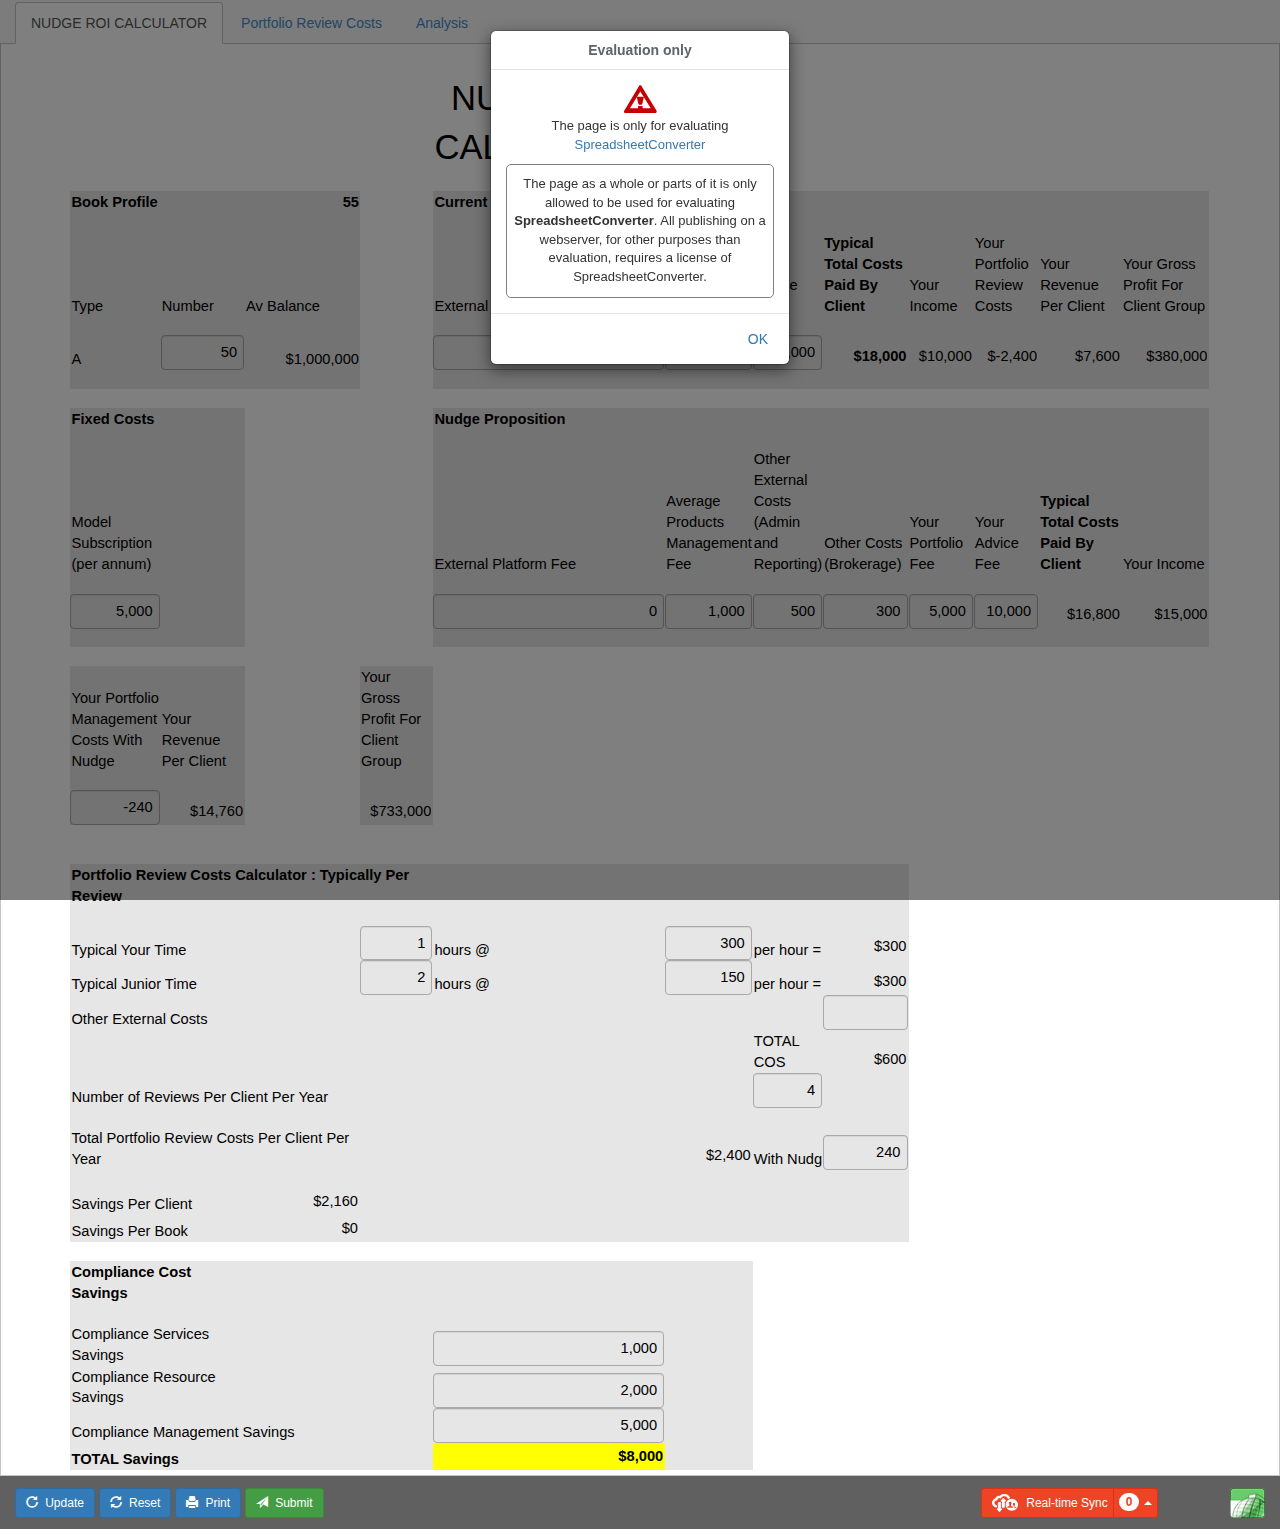
<file: NudgeROICalculator/index-quick.htm>
﻿<!DOCTYPE html>
<!-- saved from url=(0013)about:internet -->
<html manifest="offline.appcache">
    <head><meta content='IE=Edge' http-equiv='X-UA-Compatible'>
    <meta http-equiv='Content-Type' content='text/html;charset=UTF-8' />
    <meta name='viewport' content='width=device-width, initial-scale=1.0'>
    <meta name='GENERATOR' content='SpreadsheetConverter  version 9.0.6974.0)' />

<!-- The parts of this webpage that is defined by the original spreadsheet have the same copyright as the original spreadsheet. -->
<!-- The generic Excel-related parts of this page is Copyright (C) 2002-2017 Framtidsforum I&M AB, Sweden. -->

    <title>NudgeROICalculator</title>
    <link rel="stylesheet" href="assets/css/app.min.css" />
    </head>
    <body onload="LoadFromQueryString();recalc_onclick('');" onunload=''>
        <noscript style='color:#F15623;'>
            The webpage is not working since JavaScript is not enabled. 
            Most likely, you are viewing using Dropbox website or another limited browser environment.
        </noscript>

        <form id='formc' name='formc' method='post' action='https://www.spreadsheetserver.com/server1/g/submit/submit.aspx' target='_self'>
		    <input type='hidden' id='xl_spreadsheet' name='xl_spreadsheet' value='NudgeROICalculator' />
            <input type='hidden' id='xl_client' name='xl_client' value='x9.0.6974.0' />
            <div class="navbar-default navbar-fixed-top ssc-responsive-tab" role="navigation"> 
              	<div class="container nomargin">  
                    
	                <div class="navbar-header"> 
		                <button type="button" class="navbar-toggle pull-left" style='margin-left: 15px;' data-toggle="collapse" data-target=".navbar-collapse"> 
		                    <span class="icon-bar"></span>
		                    <span class="icon-bar"></span>
		                    <span class="icon-bar"></span>
		                </button>   
		                <a class="navbar-brand navbar-nav-current" href="#">NUDGE ROI CALCULATOR</a>
	                </div>
	                <div class="navbar-collapse collapse navbar-tab-to-ham">
	                 <ul class="nav  nav-tabs">
                <li class='active'><a href="#sheet-1"  data-toggle="tab">NUDGE ROI CALCULATOR</a></li>
                <li class=''><a href="#sheet-2"  data-toggle="tab">Portfolio Review Costs</a></li>
                <li class=''><a href="#sheet-3"  data-toggle="tab">Analysis</a></li>
	                  </ul>	                 
	                </div>
            	</div>
          	</div><div id="tab" class='tab-content'>

                 <div id='sheet-1' class='tab-pane active'>
                    <div class='container-fluid  '>
<section class=''>
<table cellspacing='0' cellpadding='0' style='border-spacing:0;' onkeydown='javascript:navigate(event);'>
					<col width='68'/>
					<col width='91'/>
					<col width='91'/>
					<col width='126'/>
					<col width='82'/>
					<col width='93'/>
					<col width='68'/>
					<col width='68'/>
					<col width='87'/>
					<col width='68'/>
					<col width='68'/>
					<col width='89'/>
					<col width='98'/>
					<col width='68'/>
                    <tr style='height:14pt'>
						<td class='ee100' style='height:14pt;'><div style='overflow:hidden'></div></td>
						<td class='ee100' style='height:14pt;'><div style='overflow:hidden'></div></td>
						<td class='ee100' style='height:14pt;'><div style='overflow:hidden'></div></td>
						<td class='ee100' style='height:14pt;'><div style='overflow:hidden'></div></td>
						<td class='ee100' style='height:14pt;'><div style='overflow:hidden'></div></td>
						<td class='ee100' style='height:14pt;'><div style='overflow:hidden'></div></td>
						<td class='ee100' style='height:14pt;'><div style='overflow:hidden'></div></td>
						<td class='ee100' style='height:14pt;'><div style='overflow:hidden'></div></td>
						<td class='ee100' style='height:14pt;'><div style='overflow:hidden'></div></td>
						<td class='ee100' style='height:14pt;'><div style='overflow:hidden'></div></td>
						<td class='ee100' style='height:14pt;'><div style='overflow:hidden'></div></td>
						<td class='ee100' style='height:14pt;'><div style='overflow:hidden'></div></td>
						<td class='ee100' style='height:14pt;'><div style='overflow:hidden'></div></td>
						<td class='ee100' style='height:14pt;'><div style='overflow:hidden'></div></td>
                    </tr>
                    <tr style='height:33pt'>
						<td class='ee100' style='height:33pt;' colspan = '5'>&nbsp;</td>
						<td class='ee106' style='height:33pt;'>
							NUDGE ROI CALCULATOR
						</td>
						<td class='ee100' style='height:33pt;' colspan = '8'>&nbsp;</td>
                    </tr>
                    <tr style='height:14pt'>
						<td class='ee100' style='height:14pt;' colspan = '14'><div style='overflow:hidden'></div></td>
                    </tr>
                    <tr style='height:14pt'>
						<td class='ee100' style='height:14pt;'><div style='overflow:hidden'></div></td>
						<td class='ee109' style='height:14pt;'>
							Book Profile
						</td>
						<td class='ee109' style='height:14pt;'><div style='overflow:hidden'></div></td>
						<td class='ee112' style='height:14pt;'>
							55
						</td>
						<td class='ee115' style='height:14pt;'><div style='overflow:hidden'></div></td>
						<td class='ee109' style='height:14pt;' colspan = '3'>
							Current Investments
  Proposition
						</td>
						<td class='ee109' style='height:14pt;'><div style='overflow:hidden'></div></td>
						<td class='ee109' style='height:14pt;'><div style='overflow:hidden'></div></td>
						<td class='ee109' style='height:14pt;'><div style='overflow:hidden'></div></td>
						<td class='ee109' style='height:14pt;'><div style='overflow:hidden'></div></td>
						<td class='ee109' style='height:14pt;'><div style='overflow:hidden'></div></td>
						<td class='ee115' style='height:14pt;'><div style='overflow:hidden'></div></td>
                    </tr>
                    <tr style='height:14pt'>
						<td class='ee100' style='height:14pt;'><div style='overflow:hidden'></div></td>
						<td class='ee117' style='height:14pt;'><div style='overflow:hidden'></div></td>
						<td class='ee117' style='height:14pt;'><div style='overflow:hidden'></div></td>
						<td class='ee117' style='height:14pt;'><div style='overflow:hidden'></div></td>
						<td class='ee100' style='height:14pt;'><div style='overflow:hidden'></div></td>
						<td class='ee117' style='height:14pt;'><div style='overflow:hidden'></div></td>
						<td class='ee117' style='height:14pt;'><div style='overflow:hidden'></div></td>
						<td class='ee117' style='height:14pt;'><div style='overflow:hidden'></div></td>
						<td class='ee117' style='height:14pt;'><div style='overflow:hidden'></div></td>
						<td class='ee117' style='height:14pt;'><div style='overflow:hidden'></div></td>
						<td class='ee117' style='height:14pt;'><div style='overflow:hidden'></div></td>
						<td class='ee117' style='height:14pt;'><div style='overflow:hidden'></div></td>
						<td class='ee117' style='height:14pt;'><div style='overflow:hidden'></div></td>
						<td class='ee100' style='height:14pt;'><div style='overflow:hidden'></div></td>
                    </tr>
                    <tr style='height:57pt'>
						<td class='ee100' style='height:57pt;'>&nbsp;</td>
						<td class='ee117' style='height:57pt;'>
							Type
						</td>
						<td class='ee117' style='height:57pt;'>
							Number
						</td>
						<td class='ee117' style='height:57pt;'>
							Av Balance
						</td>
						<td class='ee100' style='height:57pt;'>&nbsp;</td>
						<td class='ee117' style='height:57pt;'>
							External Platform Fee
						</td>
						<td class='ee117' style='height:57pt;'>
							External Mgmt Fee
						</td>
						<td class='ee117' style='height:57pt;'>
							Your Advice Fee
						</td>
						<td class='ee109' style='height:57pt;'>
							Typical Total Costs Paid By Client
						</td>
						<td class='ee117' style='height:57pt;'>
							Your Income
						</td>
						<td class='ee117' style='height:57pt;'>
							Your Portfolio Review Costs
						</td>
						<td class='ee117' style='height:57pt;'>
							Your Revenue Per Client
						</td>
						<td class='ee117' style='height:57pt;'>
							Your Gross Profit For Client Group
						</td>
						<td class='ee100' style='height:57pt;'>&nbsp;</td>
                    </tr>
                    <tr style='height:14pt'>
						<td class='ee100' style='height:14pt;'><div style='overflow:hidden'></div></td>
						<td class='ee117' style='height:14pt;'><div style='overflow:hidden'></div></td>
						<td class='ee117' style='height:14pt;'><div style='overflow:hidden'></div></td>
						<td class='ee117' style='height:14pt;'><div style='overflow:hidden'></div></td>
						<td class='ee100' style='height:14pt;'><div style='overflow:hidden'></div></td>
						<td class='ee117' style='height:14pt;'><div style='overflow:hidden'></div></td>
						<td class='ee117' style='height:14pt;'><div style='overflow:hidden'></div></td>
						<td class='ee117' style='height:14pt;'><div style='overflow:hidden'></div></td>
						<td class='ee109' style='height:14pt;'><div style='overflow:hidden'></div></td>
						<td class='ee117' style='height:14pt;'><div style='overflow:hidden'></div></td>
						<td class='ee117' style='height:14pt;'><div style='overflow:hidden'></div></td>
						<td class='ee117' style='height:14pt;'><div style='overflow:hidden'></div></td>
						<td class='ee117' style='height:14pt;'><div style='overflow:hidden'></div></td>
						<td class='ee100' style='height:14pt;'><div style='overflow:hidden'></div></td>
                    </tr>
                    <tr style='height:14pt'>
						<td class='ee100' style='height:14pt;'><div style='overflow:hidden'></div></td>
						<td class='ee117' style='height:14pt;'>
							A
						</td>
						<td class='ee119' style='height:14pt;'>
							<input id='XLEW_1_8_3' type='text' value='50' class='ee121 form-control' style='width:100%' onchange="this.value=eedisplayFloat(eeparseFloat(this.value));recalc_onclick('XLEW_1_8_3')" name='XLEW_1_8_3' placeholder='' tabindex='1' data-sheet='1' data-row='8' data-col='3'/>
						</td>
						<td class='ee122' style='height:14pt;'>
							$1,000,000 
						</td>
						<td class='ee100' style='height:14pt;'><div style='overflow:hidden'></div></td>
						<td class='ee119' style='height:14pt;'>
							<input id='XLEW_1_8_6' type='text' value='3,000' class='ee121 form-control' style='width:100%' onchange="this.value=eedisplayFloatNDTh(eeparseFloatTh(this.value),0);recalc_onclick('XLEW_1_8_6')" name='XLEW_1_8_6' placeholder='' tabindex='2' data-sheet='1' data-row='8' data-col='6'/>
						</td>
						<td class='ee119' style='height:14pt;'>
							<input id='XLEW_1_8_7' type='text' value='5,000' class='ee121 form-control' style='width:100%' onchange="this.value=eedisplayFloatNDTh(eeparseFloatTh(this.value),0);recalc_onclick('XLEW_1_8_7')" name='XLEW_1_8_7' placeholder='' tabindex='3' data-sheet='1' data-row='8' data-col='7'/>
						</td>
						<td class='ee119' style='height:14pt;'>
							<input id='XLEW_1_8_8' type='text' value='10,000' class='ee121 form-control' style='width:100%' onchange="this.value=eedisplayFloatNDTh(eeparseFloatTh(this.value),0);recalc_onclick('XLEW_1_8_8')" name='XLEW_1_8_8' placeholder='' tabindex='4' data-sheet='1' data-row='8' data-col='8'/>
						</td>
						<td class='ee123' style='height:14pt;'>
						<input id='XLEW_1_8_9' type='text' readonly='readonly' value='-' class='ee123' style='overflow:hidden; border:0px solid #000000; width:100% ' name='XLEW_1_8_9' tabindex='-1' />
						</td>
						<td class='ee119' style='height:14pt;'>
						<input id='XLEW_1_8_10' type='text' readonly='readonly' value='-' class='ee119' style='overflow:hidden; border:0px solid #000000; width:100% ' name='XLEW_1_8_10' tabindex='-1' />
						</td>
						<td class='ee119' style='height:14pt;'>
						<input id='XLEW_1_8_11' type='text' readonly='readonly' value='-' class='ee119' style='overflow:hidden; border:0px solid #000000; width:100% ' name='XLEW_1_8_11' tabindex='-1' />
						</td>
						<td class='ee119' style='height:14pt;'>
						<input id='XLEW_1_8_12' type='text' readonly='readonly' value='-' class='ee119' style='overflow:hidden; border:0px solid #000000; width:100% ' name='XLEW_1_8_12' tabindex='-1' />
						</td>
						<td class='ee119' style='height:14pt;'>
						<input id='XLEW_1_8_13' type='text' readonly='readonly' value='-' class='ee119' style='overflow:hidden; border:0px solid #000000; width:100% ' name='XLEW_1_8_13' tabindex='-1' />
						</td>
						<td class='ee100' style='height:14pt;'><div style='overflow:hidden'></div></td>
                    </tr>
                    <tr style='height:14pt'>
						<td class='ee100' style='height:14pt;'><div style='overflow:hidden'></div></td>
						<td class='ee117' style='height:14pt;'><div style='overflow:hidden'></div></td>
						<td class='ee117' style='height:14pt;'><div style='overflow:hidden'></div></td>
						<td class='ee117' style='height:14pt;'><div style='overflow:hidden'></div></td>
						<td class='ee100' style='height:14pt;'><div style='overflow:hidden'></div></td>
						<td class='ee117' style='height:14pt;'><div style='overflow:hidden'></div></td>
						<td class='ee117' style='height:14pt;'><div style='overflow:hidden'></div></td>
						<td class='ee117' style='height:14pt;'><div style='overflow:hidden'></div></td>
						<td class='ee109' style='height:14pt;'><div style='overflow:hidden'></div></td>
						<td class='ee117' style='height:14pt;'><div style='overflow:hidden'></div></td>
						<td class='ee117' style='height:14pt;'><div style='overflow:hidden'></div></td>
						<td class='ee117' style='height:14pt;'><div style='overflow:hidden'></div></td>
						<td class='ee117' style='height:14pt;'><div style='overflow:hidden'></div></td>
						<td class='ee100' style='height:14pt;'><div style='overflow:hidden'></div></td>
                    </tr>
                    <tr style='height:14pt'>
						<td class='ee100' style='height:14pt;' colspan = '14'><div style='overflow:hidden'></div></td>
                    </tr>
                    <tr style='height:14pt'>
						<td class='ee100' style='height:14pt;'><div style='overflow:hidden'></div></td>
						<td class='ee109' style='height:14pt;'>
							Fixed Costs
						</td>
						<td class='ee109' style='height:14pt;'><div style='overflow:hidden'></div></td>
						<td class='ee115' style='height:14pt;'><div style='overflow:hidden'></div></td>
						<td class='ee115' style='height:14pt;'><div style='overflow:hidden'></div></td>
						<td class='ee109' style='height:14pt;' colspan = '2'>
							Nudge Proposition
						</td>
						<td class='ee117' style='height:14pt;'><div style='overflow:hidden'></div></td>
						<td class='ee117' style='height:14pt;'><div style='overflow:hidden'></div></td>
						<td class='ee117' style='height:14pt;'><div style='overflow:hidden'></div></td>
						<td class='ee117' style='height:14pt;'><div style='overflow:hidden'></div></td>
						<td class='ee117' style='height:14pt;'><div style='overflow:hidden'></div></td>
						<td class='ee117' style='height:14pt;'><div style='overflow:hidden'></div></td>
						<td class='ee100' style='height:14pt;'><div style='overflow:hidden'></div></td>
                    </tr>
                    <tr style='height:14pt'>
						<td class='ee100' style='height:14pt;'><div style='overflow:hidden'></div></td>
						<td class='ee117' style='height:14pt;'><div style='overflow:hidden'></div></td>
						<td class='ee117' style='height:14pt;'><div style='overflow:hidden'></div></td>
						<td class='ee100' style='height:14pt;' colspan = '2'><div style='overflow:hidden'></div></td>
						<td class='ee117' style='height:14pt;'><div style='overflow:hidden'></div></td>
						<td class='ee117' style='height:14pt;'><div style='overflow:hidden'></div></td>
						<td class='ee117' style='height:14pt;'><div style='overflow:hidden'></div></td>
						<td class='ee117' style='height:14pt;'><div style='overflow:hidden'></div></td>
						<td class='ee117' style='height:14pt;'><div style='overflow:hidden'></div></td>
						<td class='ee117' style='height:14pt;'><div style='overflow:hidden'></div></td>
						<td class='ee117' style='height:14pt;'><div style='overflow:hidden'></div></td>
						<td class='ee117' style='height:14pt;'><div style='overflow:hidden'></div></td>
						<td class='ee100' style='height:14pt;'><div style='overflow:hidden'></div></td>
                    </tr>
                    <tr style='height:86pt'>
						<td class='ee100' style='height:86pt;'>&nbsp;</td>
						<td class='ee117' style='height:86pt;'>
							Model Subscription (per annum)
						</td>
						<td class='ee117' style='height:86pt;'>&nbsp;</td>
						<td class='ee100' style='height:86pt;' colspan = '2'>&nbsp;</td>
						<td class='ee117' style='height:86pt;'>
							External Platform Fee
						</td>
						<td class='ee117' style='height:86pt;'>
							Average Products Management Fee
						</td>
						<td class='ee117' style='height:86pt;'>
							Other External Costs (Admin and
  Reporting)
						</td>
						<td class='ee117' style='height:86pt;'>
							Other Costs (Brokerage)
						</td>
						<td class='ee117' style='height:86pt;'>
							Your Portfolio Fee
						</td>
						<td class='ee117' style='height:86pt;'>
							Your Advice Fee
						</td>
						<td class='ee109' style='height:86pt;'>
							Typical Total Costs Paid By Client
						</td>
						<td class='ee117' style='height:86pt;'>
							Your Income
						</td>
						<td class='ee100' style='height:86pt;'>&nbsp;</td>
                    </tr>
                    <tr style='height:14pt'>
						<td class='ee100' style='height:14pt;'><div style='overflow:hidden'></div></td>
						<td class='ee117' style='height:14pt;'><div style='overflow:hidden'></div></td>
						<td class='ee117' style='height:14pt;'><div style='overflow:hidden'></div></td>
						<td class='ee100' style='height:14pt;' colspan = '2'><div style='overflow:hidden'></div></td>
						<td class='ee117' style='height:14pt;'><div style='overflow:hidden'></div></td>
						<td class='ee117' style='height:14pt;'><div style='overflow:hidden'></div></td>
						<td class='ee117' style='height:14pt;'><div style='overflow:hidden'></div></td>
						<td class='ee117' style='height:14pt;'><div style='overflow:hidden'></div></td>
						<td class='ee117' style='height:14pt;'><div style='overflow:hidden'></div></td>
						<td class='ee117' style='height:14pt;'><div style='overflow:hidden'></div></td>
						<td class='ee117' style='height:14pt;'><div style='overflow:hidden'></div></td>
						<td class='ee117' style='height:14pt;'><div style='overflow:hidden'></div></td>
						<td class='ee100' style='height:14pt;'><div style='overflow:hidden'></div></td>
                    </tr>
                    <tr style='height:14pt'>
						<td class='ee100' style='height:14pt;'><div style='overflow:hidden'></div></td>
						<td class='ee119' style='height:14pt;'>
							<input id='XLEW_1_15_2' type='text' value='5,000' class='ee121 form-control' style='width:100%' onchange="this.value=eedisplayFloatNDTh(eeparseFloatTh(this.value),0);recalc_onclick('XLEW_1_15_2')" name='XLEW_1_15_2' placeholder='' tabindex='5' data-sheet='1' data-row='15' data-col='2'/>
						</td>
						<td class='ee117' style='height:14pt;'><div style='overflow:hidden'></div></td>
						<td class='ee100' style='height:14pt;' colspan = '2'><div style='overflow:hidden'></div></td>
						<td class='ee119' style='height:14pt;'>
							<input id='XLEW_1_15_6' type='text' value='0' class='ee121 form-control' style='width:100%' onchange="this.value=eedisplayFloatNDTh(eeparseFloatTh(this.value),0);recalc_onclick('XLEW_1_15_6')" name='XLEW_1_15_6' placeholder='' tabindex='6' data-sheet='1' data-row='15' data-col='6'/>
						</td>
						<td class='ee119' style='height:14pt;'>
							<input id='XLEW_1_15_7' type='text' value='1,000' class='ee121 form-control' style='width:100%' onchange="this.value=eedisplayFloatNDTh(eeparseFloatTh(this.value),0);recalc_onclick('XLEW_1_15_7')" name='XLEW_1_15_7' placeholder='' tabindex='7' data-sheet='1' data-row='15' data-col='7'/>
						</td>
						<td class='ee119' style='height:14pt;'>
							<input id='XLEW_1_15_8' type='text' value='500' class='ee121 form-control' style='width:100%' onchange="this.value=eedisplayFloatNDTh(eeparseFloatTh(this.value),0);recalc_onclick('XLEW_1_15_8')" name='XLEW_1_15_8' placeholder='' tabindex='8' data-sheet='1' data-row='15' data-col='8'/>
						</td>
						<td class='ee119' style='height:14pt;'>
							<input id='XLEW_1_15_9' type='text' value='300' class='ee121 form-control' style='width:100%' onchange="this.value=eedisplayFloatNDTh(eeparseFloatTh(this.value),0);recalc_onclick('XLEW_1_15_9')" name='XLEW_1_15_9' placeholder='' tabindex='9' data-sheet='1' data-row='15' data-col='9'/>
						</td>
						<td class='ee119' style='height:14pt;'>
							<input id='XLEW_1_15_10' type='text' value='5,000' class='ee121 form-control' style='width:100%' onchange="this.value=eedisplayFloatNDTh(eeparseFloatTh(this.value),0);recalc_onclick('XLEW_1_15_10')" name='XLEW_1_15_10' placeholder='' tabindex='10' data-sheet='1' data-row='15' data-col='10'/>
						</td>
						<td class='ee119' style='height:14pt;'>
							<input id='XLEW_1_15_11' type='text' value='10,000' class='ee121 form-control' style='width:100%' onchange="this.value=eedisplayFloatNDTh(eeparseFloatTh(this.value),0);recalc_onclick('XLEW_1_15_11')" name='XLEW_1_15_11' placeholder='' tabindex='11' data-sheet='1' data-row='15' data-col='11'/>
						</td>
						<td class='ee119' style='height:14pt;'>
						<input id='XLEW_1_15_12' type='text' readonly='readonly' value='-' class='ee119' style='overflow:hidden; border:0px solid #000000; width:100% ' name='XLEW_1_15_12' tabindex='-1' />
						</td>
						<td class='ee119' style='height:14pt;'>
						<input id='XLEW_1_15_13' type='text' readonly='readonly' value='-' class='ee119' style='overflow:hidden; border:0px solid #000000; width:100% ' name='XLEW_1_15_13' tabindex='-1' />
						</td>
						<td class='ee100' style='height:14pt;'><div style='overflow:hidden'></div></td>
                    </tr>
                    <tr style='height:14pt'>
						<td class='ee100' style='height:14pt;'><div style='overflow:hidden'></div></td>
						<td class='ee117' style='height:14pt;'><div style='overflow:hidden'></div></td>
						<td class='ee117' style='height:14pt;'><div style='overflow:hidden'></div></td>
						<td class='ee100' style='height:14pt;' colspan = '2'><div style='overflow:hidden'></div></td>
						<td class='ee117' style='height:14pt;'><div style='overflow:hidden'></div></td>
						<td class='ee117' style='height:14pt;'><div style='overflow:hidden'></div></td>
						<td class='ee117' style='height:14pt;'><div style='overflow:hidden'></div></td>
						<td class='ee117' style='height:14pt;'><div style='overflow:hidden'></div></td>
						<td class='ee117' style='height:14pt;'><div style='overflow:hidden'></div></td>
						<td class='ee117' style='height:14pt;'><div style='overflow:hidden'></div></td>
						<td class='ee117' style='height:14pt;'><div style='overflow:hidden'></div></td>
						<td class='ee117' style='height:14pt;'><div style='overflow:hidden'></div></td>
						<td class='ee100' style='height:14pt;'><div style='overflow:hidden'></div></td>
                    </tr>
                    <tr style='height:14pt'>
						<td class='ee100' style='height:14pt;' colspan = '14'><div style='overflow:hidden'></div></td>
                    </tr>
                    <tr style='height:63pt'>
						<td class='ee100' style='height:63pt;'>&nbsp;</td>
						<td class='ee117' style='height:63pt;'>
							Your Portfolio Management Costs
  With Nudge
						</td>
						<td class='ee117' style='height:63pt;'>
							Your Revenue Per Client
						</td>
						<td class='ee100' style='height:63pt;'>&nbsp;</td>
						<td class='ee117' style='height:63pt;'>
							Your Gross Profit For Client Group
						</td>
						<td class='ee100' style='height:63pt;' colspan = '9'>&nbsp;</td>
                    </tr>
                    <tr style='height:14pt'>
						<td class='ee100' style='height:14pt;'><div style='overflow:hidden'></div></td>
						<td class='ee117' style='height:14pt;'><div style='overflow:hidden'></div></td>
						<td class='ee117' style='height:14pt;'><div style='overflow:hidden'></div></td>
						<td class='ee100' style='height:14pt;'><div style='overflow:hidden'></div></td>
						<td class='ee117' style='height:14pt;'><div style='overflow:hidden'></div></td>
						<td class='ee100' style='height:14pt;' colspan = '9'><div style='overflow:hidden'></div></td>
                    </tr>
                    <tr style='height:14pt'>
						<td class='ee100' style='height:14pt;'><div style='overflow:hidden'></div></td>
						<td class='ee119' style='height:14pt;'>
							<input id='XLEW_1_20_2' type='text' value='-240' class='ee121 form-control' style='width:100%' onchange="this.value=eedisplayFloatNDTh(eeparseFloatTh(this.value),0);recalc_onclick('XLEW_1_20_2')" name='XLEW_1_20_2' placeholder='' tabindex='12' data-sheet='1' data-row='20' data-col='2'/>
						</td>
						<td class='ee119' style='height:14pt;'>
						<input id='XLEW_1_20_3' type='text' readonly='readonly' value='-' class='ee119' style='overflow:hidden; border:0px solid #000000; width:100% ' name='XLEW_1_20_3' tabindex='-1' />
						</td>
						<td class='ee100' style='height:14pt;'><div style='overflow:hidden'></div></td>
						<td class='ee119' style='height:14pt;'>
						<input id='XLEW_1_20_5' type='text' readonly='readonly' value='-' class='ee119' style='overflow:hidden; border:0px solid #000000; width:100% ' name='XLEW_1_20_5' tabindex='-1' />
						</td>
						<td class='ee100' style='height:14pt;' colspan = '9'><div style='overflow:hidden'></div></td>
                    </tr>
                    <tr style='height:29pt'>
						<td class='ee100' style='height:29pt;' colspan = '14'>&nbsp;</td>
                    </tr>
                    <tr style='height:14pt'>
						<td class='ee100' style='height:14pt;'><div style='overflow:hidden'></div></td>
						<td class='ee109' style='height:14pt;' colspan = '4'>
							Portfolio Review Costs
  Calculator : Typically Per Review
						</td>
						<td class='ee109' style='height:14pt;'><div style='overflow:hidden'></div></td>
						<td class='ee117' style='height:14pt;'><div style='overflow:hidden'></div></td>
						<td class='ee117' style='height:14pt;'><div style='overflow:hidden'></div></td>
						<td class='ee117' style='height:14pt;'><div style='overflow:hidden'></div></td>
						<td class='ee100' style='height:14pt;' colspan = '5'><div style='overflow:hidden'></div></td>
                    </tr>
                    <tr style='height:14pt'>
						<td class='ee100' style='height:14pt;'><div style='overflow:hidden'></div></td>
						<td class='ee117' style='height:14pt;'><div style='overflow:hidden'></div></td>
						<td class='ee117' style='height:14pt;'><div style='overflow:hidden'></div></td>
						<td class='ee117' style='height:14pt;'><div style='overflow:hidden'></div></td>
						<td class='ee117' style='height:14pt;'><div style='overflow:hidden'></div></td>
						<td class='ee117' style='height:14pt;'><div style='overflow:hidden'></div></td>
						<td class='ee117' style='height:14pt;'><div style='overflow:hidden'></div></td>
						<td class='ee117' style='height:14pt;'><div style='overflow:hidden'></div></td>
						<td class='ee117' style='height:14pt;'><div style='overflow:hidden'></div></td>
						<td class='ee100' style='height:14pt;' colspan = '5'><div style='overflow:hidden'></div></td>
                    </tr>
                    <tr style='height:14pt'>
						<td class='ee100' style='height:14pt;'><div style='overflow:hidden'></div></td>
						<td class='ee117' style='height:14pt;' colspan = '2'>
							Typical Your Time
						</td>
						<td class='ee117' style='height:14pt;'><div style='overflow:hidden'></div></td>
						<td class='ee119' style='height:14pt;'>
							<input id='XLEW_1_25_5' type='text' value='1' class='ee121 form-control' style='width:100%' onchange="this.value=eedisplayFloat(eeparseFloat(this.value));recalc_onclick('XLEW_1_25_5')" name='XLEW_1_25_5' placeholder='' tabindex='13' data-sheet='1' data-row='25' data-col='5'/>
						</td>
						<td class='ee117' style='height:14pt;'>
							hours @
						</td>
						<td class='ee119' style='height:14pt;'>
							<input id='XLEW_1_25_7' type='text' value='300' class='ee121 form-control' style='width:100%' onchange="this.value=eedisplayFloatNDTh(eeparseFloatTh(this.value),0);recalc_onclick('XLEW_1_25_7')" name='XLEW_1_25_7' placeholder='' tabindex='14' data-sheet='1' data-row='25' data-col='7'/>
						</td>
						<td class='ee117' style='height:14pt;'>
							per hour =
						</td>
						<td class='ee119' style='height:14pt;'>
						<input id='XLEW_1_25_9' type='text' readonly='readonly' value='-' class='ee119' style='overflow:hidden; border:0px solid #000000; width:100% ' name='XLEW_1_25_9' tabindex='-1' />
						</td>
						<td class='ee100' style='height:14pt;' colspan = '5'><div style='overflow:hidden'></div></td>
                    </tr>
                    <tr style='height:14pt'>
						<td class='ee100' style='height:14pt;'><div style='overflow:hidden'></div></td>
						<td class='ee117' style='height:14pt;' colspan = '2'>
							Typical Junior Time
						</td>
						<td class='ee117' style='height:14pt;'><div style='overflow:hidden'></div></td>
						<td class='ee119' style='height:14pt;'>
							<input id='XLEW_1_26_5' type='text' value='2' class='ee121 form-control' style='width:100%' onchange="this.value=eedisplayFloat(eeparseFloat(this.value));recalc_onclick('XLEW_1_26_5')" name='XLEW_1_26_5' placeholder='' tabindex='15' data-sheet='1' data-row='26' data-col='5'/>
						</td>
						<td class='ee117' style='height:14pt;'>
							hours @
						</td>
						<td class='ee119' style='height:14pt;'>
							<input id='XLEW_1_26_7' type='text' value='150' class='ee121 form-control' style='width:100%' onchange="this.value=eedisplayFloatNDTh(eeparseFloatTh(this.value),0);recalc_onclick('XLEW_1_26_7')" name='XLEW_1_26_7' placeholder='' tabindex='16' data-sheet='1' data-row='26' data-col='7'/>
						</td>
						<td class='ee117' style='height:14pt;'>
							per hour =
						</td>
						<td class='ee119' style='height:14pt;'>
						<input id='XLEW_1_26_9' type='text' readonly='readonly' value='-' class='ee119' style='overflow:hidden; border:0px solid #000000; width:100% ' name='XLEW_1_26_9' tabindex='-1' />
						</td>
						<td class='ee100' style='height:14pt;' colspan = '5'><div style='overflow:hidden'></div></td>
                    </tr>
                    <tr style='height:14pt'>
						<td class='ee100' style='height:14pt;'><div style='overflow:hidden'></div></td>
						<td class='ee117' style='height:14pt;' colspan = '2'>
							Other External Costs
						</td>
						<td class='ee117' style='height:14pt;'><div style='overflow:hidden'></div></td>
						<td class='ee117' style='height:14pt;'><div style='overflow:hidden'></div></td>
						<td class='ee117' style='height:14pt;'><div style='overflow:hidden'></div></td>
						<td class='ee117' style='height:14pt;'><div style='overflow:hidden'></div></td>
						<td class='ee117' style='height:14pt;'><div style='overflow:hidden'></div></td>
						<td class='ee119' style='height:14pt;'>
							<input id='XLEW_1_27_9' type='text' value='' class='ee121 form-control' style='width:100%' onchange="this.value=eedisplayFloat(eeparseFloat(this.value));recalc_onclick('XLEW_1_27_9')" name='XLEW_1_27_9' placeholder='' tabindex='17' data-sheet='1' data-row='27' data-col='9'/>
						</td>
						<td class='ee100' style='height:14pt;' colspan = '5'><div style='overflow:hidden'></div></td>
                    </tr>
                    <tr style='height:14pt'>
						<td class='ee100' style='height:14pt;'><div style='overflow:hidden'></div></td>
						<td class='ee117' style='height:14pt;'><div style='overflow:hidden'></div></td>
						<td class='ee117' style='height:14pt;'><div style='overflow:hidden'></div></td>
						<td class='ee117' style='height:14pt;'><div style='overflow:hidden'></div></td>
						<td class='ee117' style='height:14pt;'><div style='overflow:hidden'></div></td>
						<td class='ee117' style='height:14pt;'><div style='overflow:hidden'></div></td>
						<td class='ee117' style='height:14pt;'><div style='overflow:hidden'></div></td>
						<td class='ee117' style='height:14pt;'>
							TOTAL COS<span style='display:none'>T</span>
						</td>
						<td class='ee119' style='height:14pt;'>
						<input id='XLEW_1_28_9' type='text' readonly='readonly' value='-' class='ee119' style='overflow:hidden; border:0px solid #000000; width:100% ' name='XLEW_1_28_9' tabindex='-1' />
						</td>
						<td class='ee100' style='height:14pt;' colspan = '5'><div style='overflow:hidden'></div></td>
                    </tr>
                    <tr style='height:14pt'>
						<td class='ee100' style='height:14pt;'><div style='overflow:hidden'></div></td>
						<td class='ee117' style='height:14pt;' colspan = '3'>
							Number of Reviews Per
  Client Per Year
						</td>
						<td class='ee117' style='height:14pt;'><div style='overflow:hidden'></div></td>
						<td class='ee117' style='height:14pt;'><div style='overflow:hidden'></div></td>
						<td class='ee117' style='height:14pt;'><div style='overflow:hidden'></div></td>
						<td class='ee119' style='height:14pt;'>
							<input id='XLEW_1_29_8' type='text' value='4' class='ee121 form-control' style='width:100%' onchange="this.value=eedisplayFloat(eeparseFloat(this.value));recalc_onclick('XLEW_1_29_8')" name='XLEW_1_29_8' placeholder='' tabindex='18' data-sheet='1' data-row='29' data-col='8'/>
						</td>
						<td class='ee117' style='height:14pt;'><div style='overflow:hidden'></div></td>
						<td class='ee100' style='height:14pt;' colspan = '5'><div style='overflow:hidden'></div></td>
                    </tr>
                    <tr style='height:14pt'>
						<td class='ee100' style='height:14pt;'><div style='overflow:hidden'></div></td>
						<td class='ee117' style='height:14pt;'><div style='overflow:hidden'></div></td>
						<td class='ee117' style='height:14pt;'><div style='overflow:hidden'></div></td>
						<td class='ee117' style='height:14pt;'><div style='overflow:hidden'></div></td>
						<td class='ee117' style='height:14pt;'><div style='overflow:hidden'></div></td>
						<td class='ee117' style='height:14pt;'><div style='overflow:hidden'></div></td>
						<td class='ee117' style='height:14pt;'><div style='overflow:hidden'></div></td>
						<td class='ee117' style='height:14pt;'><div style='overflow:hidden'></div></td>
						<td class='ee117' style='height:14pt;'><div style='overflow:hidden'></div></td>
						<td class='ee100' style='height:14pt;' colspan = '5'><div style='overflow:hidden'></div></td>
                    </tr>
                    <tr style='height:14pt'>
						<td class='ee100' style='height:14pt;'><div style='overflow:hidden'></div></td>
						<td class='ee117' style='height:14pt;' colspan = '3'>
							Total Portfolio Review
  Costs Per Client Per Year
						</td>
						<td class='ee117' style='height:14pt;'><div style='overflow:hidden'></div></td>
						<td class='ee117' style='height:14pt;'><div style='overflow:hidden'></div></td>
						<td class='ee119' style='height:14pt;'>
						<input id='XLEW_1_31_7' type='text' readonly='readonly' value='-' class='ee119' style='overflow:hidden; border:0px solid #000000; width:100% ' name='XLEW_1_31_7' tabindex='-1' />
						</td>
						<td class='ee117' style='height:14pt;'>
							With Nudg<span style='display:none'>e</span>
						</td>
						<td class='ee119' style='height:14pt;'>
							<input id='XLEW_1_31_9' type='text' value='240' class='ee121 form-control' style='width:100%' onchange="this.value=eedisplayFloatNDTh(eeparseFloatTh(this.value),0);recalc_onclick('XLEW_1_31_9')" name='XLEW_1_31_9' placeholder='' tabindex='19' data-sheet='1' data-row='31' data-col='9'/>
						</td>
						<td class='ee100' style='height:14pt;' colspan = '5'><div style='overflow:hidden'></div></td>
                    </tr>
                    <tr style='height:14pt'>
						<td class='ee100' style='height:14pt;'><div style='overflow:hidden'></div></td>
						<td class='ee117' style='height:14pt;'><div style='overflow:hidden'></div></td>
						<td class='ee117' style='height:14pt;'><div style='overflow:hidden'></div></td>
						<td class='ee117' style='height:14pt;'><div style='overflow:hidden'></div></td>
						<td class='ee117' style='height:14pt;'><div style='overflow:hidden'></div></td>
						<td class='ee117' style='height:14pt;'><div style='overflow:hidden'></div></td>
						<td class='ee117' style='height:14pt;'><div style='overflow:hidden'></div></td>
						<td class='ee117' style='height:14pt;'><div style='overflow:hidden'></div></td>
						<td class='ee117' style='height:14pt;'><div style='overflow:hidden'></div></td>
						<td class='ee100' style='height:14pt;' colspan = '5'><div style='overflow:hidden'></div></td>
                    </tr>
                    <tr style='height:14pt'>
						<td class='ee100' style='height:14pt;'><div style='overflow:hidden'></div></td>
						<td class='ee117' style='height:14pt;' colspan = '2'>
							Savings Per Client
						</td>
						<td class='ee119' style='height:14pt;'>
						<input id='XLEW_1_33_4' type='text' readonly='readonly' value='-' class='ee119' style='overflow:hidden; border:0px solid #000000; width:100% ' name='XLEW_1_33_4' tabindex='-1' />
						</td>
						<td class='ee117' style='height:14pt;'><div style='overflow:hidden'></div></td>
						<td class='ee117' style='height:14pt;'><div style='overflow:hidden'></div></td>
						<td class='ee117' style='height:14pt;'><div style='overflow:hidden'></div></td>
						<td class='ee117' style='height:14pt;'><div style='overflow:hidden'></div></td>
						<td class='ee117' style='height:14pt;'><div style='overflow:hidden'></div></td>
						<td class='ee100' style='height:14pt;' colspan = '5'><div style='overflow:hidden'></div></td>
                    </tr>
                    <tr style='height:14pt'>
						<td class='ee100' style='height:14pt;'><div style='overflow:hidden'></div></td>
						<td class='ee117' style='height:14pt;' colspan = '2'>
							Savings Per Book
						</td>
						<td class='ee119' style='height:14pt;'>
						<input id='XLEW_1_34_4' type='text' readonly='readonly' value='-' class='ee119' style='overflow:hidden; border:0px solid #000000; width:100% ' name='XLEW_1_34_4' tabindex='-1' />
						</td>
						<td class='ee117' style='height:14pt;'><div style='overflow:hidden'></div></td>
						<td class='ee117' style='height:14pt;'><div style='overflow:hidden'></div></td>
						<td class='ee117' style='height:14pt;'><div style='overflow:hidden'></div></td>
						<td class='ee117' style='height:14pt;'><div style='overflow:hidden'></div></td>
						<td class='ee117' style='height:14pt;'><div style='overflow:hidden'></div></td>
						<td class='ee100' style='height:14pt;' colspan = '5'><div style='overflow:hidden'></div></td>
                    </tr>
                    <tr style='height:14pt'>
						<td class='ee100' style='height:14pt;' colspan = '14'><div style='overflow:hidden'></div></td>
                    </tr>
                    <tr style='height:14pt'>
						<td class='ee100' style='height:14pt;'><div style='overflow:hidden'></div></td>
						<td class='ee109' style='height:14pt;' colspan = '2'>
							Compliance Cost Savings
						</td>
						<td class='ee117' style='height:14pt;'><div style='overflow:hidden'></div></td>
						<td class='ee117' style='height:14pt;'><div style='overflow:hidden'></div></td>
						<td class='ee117' style='height:14pt;'><div style='overflow:hidden'></div></td>
						<td class='ee117' style='height:14pt;'><div style='overflow:hidden'></div></td>
						<td class='ee100' style='height:14pt;' colspan = '7'><div style='overflow:hidden'></div></td>
                    </tr>
                    <tr style='height:14pt'>
						<td class='ee100' style='height:14pt;'><div style='overflow:hidden'></div></td>
						<td class='ee117' style='height:14pt;'><div style='overflow:hidden'></div></td>
						<td class='ee117' style='height:14pt;'><div style='overflow:hidden'></div></td>
						<td class='ee117' style='height:14pt;'><div style='overflow:hidden'></div></td>
						<td class='ee117' style='height:14pt;'><div style='overflow:hidden'></div></td>
						<td class='ee117' style='height:14pt;'><div style='overflow:hidden'></div></td>
						<td class='ee117' style='height:14pt;'><div style='overflow:hidden'></div></td>
						<td class='ee100' style='height:14pt;' colspan = '7'><div style='overflow:hidden'></div></td>
                    </tr>
                    <tr style='height:14pt'>
						<td class='ee100' style='height:14pt;'><div style='overflow:hidden'></div></td>
						<td class='ee117' style='height:14pt;' colspan = '2'>
							Compliance Services
  Savings
						</td>
						<td class='ee117' style='height:14pt;'><div style='overflow:hidden'></div></td>
						<td class='ee117' style='height:14pt;'><div style='overflow:hidden'></div></td>
						<td class='ee119' style='height:14pt;'>
							<input id='XLEW_1_38_6' type='text' value='1,000' class='ee121 form-control' style='width:100%' onchange="this.value=eedisplayFloatNDTh(eeparseFloatTh(this.value),0);recalc_onclick('XLEW_1_38_6')" name='XLEW_1_38_6' placeholder='' tabindex='20' data-sheet='1' data-row='38' data-col='6'/>
						</td>
						<td class='ee117' style='height:14pt;'><div style='overflow:hidden'></div></td>
						<td class='ee100' style='height:14pt;' colspan = '7'><div style='overflow:hidden'></div></td>
                    </tr>
                    <tr style='height:14pt'>
						<td class='ee100' style='height:14pt;'><div style='overflow:hidden'></div></td>
						<td class='ee117' style='height:14pt;' colspan = '2'>
							Compliance Resource
  Savings
						</td>
						<td class='ee117' style='height:14pt;'><div style='overflow:hidden'></div></td>
						<td class='ee117' style='height:14pt;'><div style='overflow:hidden'></div></td>
						<td class='ee119' style='height:14pt;'>
							<input id='XLEW_1_39_6' type='text' value='2,000' class='ee121 form-control' style='width:100%' onchange="this.value=eedisplayFloatNDTh(eeparseFloatTh(this.value),0);recalc_onclick('XLEW_1_39_6')" name='XLEW_1_39_6' placeholder='' tabindex='21' data-sheet='1' data-row='39' data-col='6'/>
						</td>
						<td class='ee117' style='height:14pt;'><div style='overflow:hidden'></div></td>
						<td class='ee100' style='height:14pt;' colspan = '7'><div style='overflow:hidden'></div></td>
                    </tr>
                    <tr style='height:14pt'>
						<td class='ee100' style='height:14pt;'><div style='overflow:hidden'></div></td>
						<td class='ee117' style='height:14pt;' colspan = '3'>
							Compliance Management
  Savings
						</td>
						<td class='ee117' style='height:14pt;'><div style='overflow:hidden'></div></td>
						<td class='ee119' style='height:14pt;'>
							<input id='XLEW_1_40_6' type='text' value='5,000' class='ee121 form-control' style='width:100%' onchange="this.value=eedisplayFloatNDTh(eeparseFloatTh(this.value),0);recalc_onclick('XLEW_1_40_6')" name='XLEW_1_40_6' placeholder='' tabindex='22' data-sheet='1' data-row='40' data-col='6'/>
						</td>
						<td class='ee117' style='height:14pt;'><div style='overflow:hidden'></div></td>
						<td class='ee100' style='height:14pt;' colspan = '7'><div style='overflow:hidden'></div></td>
                    </tr>
                    <tr style='height:14pt'>
						<td class='ee100' style='height:14pt;'><div style='overflow:hidden'></div></td>
						<td class='ee109' style='height:14pt;' colspan = '2'>
							TOTAL Savings
						</td>
						<td class='ee117' style='height:14pt;'><div style='overflow:hidden'></div></td>
						<td class='ee117' style='height:14pt;'><div style='overflow:hidden'></div></td>
						<td class='ee126' style='height:14pt;'>
						<input id='XLEW_1_41_6' type='text' readonly='readonly' value='-' class='ee126' style='overflow:hidden; border:0px solid #000000; width:100% ' name='XLEW_1_41_6' tabindex='-1' />
						</td>
						<td class='ee117' style='height:14pt;'><div style='overflow:hidden'></div></td>
						<td class='ee100' style='height:14pt;' colspan = '7'><div style='overflow:hidden'></div></td>
                    </tr>
                </table>

              </section>
</div>
                </div>
                 <div id='sheet-2' class='tab-pane '>
                    <div class='container-fluid  '>
<section class=''>
<table cellspacing='0' cellpadding='0' style='border-spacing:0;' onkeydown='javascript:navigate(event);'>
					<col width='68'/>
					<col width='68'/>
					<col width='68'/>
					<col width='68'/>
					<col width='68'/>
					<col width='68'/>
					<col width='68'/>
					<col width='68'/>
					<col width='78'/>
                    <tr style='height:14pt'>
						<td class='ee100' style='height:14pt;'><div style='overflow:hidden'></div></td>
						<td class='ee100' style='height:14pt;'><div style='overflow:hidden'></div></td>
						<td class='ee100' style='height:14pt;'><div style='overflow:hidden'></div></td>
						<td class='ee100' style='height:14pt;'><div style='overflow:hidden'></div></td>
						<td class='ee100' style='height:14pt;'><div style='overflow:hidden'></div></td>
						<td class='ee100' style='height:14pt;'><div style='overflow:hidden'></div></td>
						<td class='ee100' style='height:14pt;'><div style='overflow:hidden'></div></td>
						<td class='ee100' style='height:14pt;'><div style='overflow:hidden'></div></td>
						<td class='ee100' style='height:14pt;'><div style='overflow:hidden'></div></td>
                    </tr>
                    <tr style='height:14pt'>
						<td class='ee100' style='height:14pt;'><div style='overflow:hidden'></div></td>
						<td class='ee109' style='height:14pt;' colspan = '6'>
							Portfolio Review Costs
  Calculator : Typically Per Review
						</td>
						<td class='ee117' style='height:14pt;'><div style='overflow:hidden'></div></td>
						<td class='ee117' style='height:14pt;'><div style='overflow:hidden'></div></td>
                    </tr>
                    <tr style='height:14pt'>
						<td class='ee100' style='height:14pt;'><div style='overflow:hidden'></div></td>
						<td class='ee117' style='height:14pt;'><div style='overflow:hidden'></div></td>
						<td class='ee117' style='height:14pt;'><div style='overflow:hidden'></div></td>
						<td class='ee117' style='height:14pt;'><div style='overflow:hidden'></div></td>
						<td class='ee117' style='height:14pt;'><div style='overflow:hidden'></div></td>
						<td class='ee117' style='height:14pt;'><div style='overflow:hidden'></div></td>
						<td class='ee117' style='height:14pt;'><div style='overflow:hidden'></div></td>
						<td class='ee117' style='height:14pt;'><div style='overflow:hidden'></div></td>
						<td class='ee117' style='height:14pt;'><div style='overflow:hidden'></div></td>
                    </tr>
                    <tr style='height:14pt'>
						<td class='ee100' style='height:14pt;'><div style='overflow:hidden'></div></td>
						<td class='ee117' style='height:14pt;' colspan = '2'>
							Typical Your Time
						</td>
						<td class='ee117' style='height:14pt;'><div style='overflow:hidden'></div></td>
						<td class='ee119' style='height:14pt;'>
							<input id='XLEW_2_4_5' type='text' value='1' class='ee121 form-control' style='width:100%' onchange="this.value=eedisplayFloat(eeparseFloat(this.value));recalc_onclick('XLEW_2_4_5')" name='XLEW_2_4_5' placeholder='' tabindex='23' data-sheet='2' data-row='4' data-col='5'/>
						</td>
						<td class='ee117' style='height:14pt;'>
							hours @
						</td>
						<td class='ee119' style='height:14pt;'>
							<input id='XLEW_2_4_7' type='text' value='300' class='ee121 form-control' style='width:100%' onchange="this.value=eedisplayFloatNDTh(eeparseFloatTh(this.value),0);recalc_onclick('XLEW_2_4_7')" name='XLEW_2_4_7' placeholder='' tabindex='24' data-sheet='2' data-row='4' data-col='7'/>
						</td>
						<td class='ee117' style='height:14pt;'>
							per hour =
						</td>
						<td class='ee119' style='height:14pt;'>
						<input id='XLEW_2_4_9' type='text' readonly='readonly' value='-' class='ee119' style='overflow:hidden; border:0px solid #000000; width:100% ' name='XLEW_2_4_9' tabindex='-1' />
						</td>
                    </tr>
                    <tr style='height:14pt'>
						<td class='ee100' style='height:14pt;'><div style='overflow:hidden'></div></td>
						<td class='ee117' style='height:14pt;' colspan = '2'>
							Typical Junior Time
						</td>
						<td class='ee117' style='height:14pt;'><div style='overflow:hidden'></div></td>
						<td class='ee119' style='height:14pt;'>
							<input id='XLEW_2_5_5' type='text' value='2' class='ee121 form-control' style='width:100%' onchange="this.value=eedisplayFloat(eeparseFloat(this.value));recalc_onclick('XLEW_2_5_5')" name='XLEW_2_5_5' placeholder='' tabindex='25' data-sheet='2' data-row='5' data-col='5'/>
						</td>
						<td class='ee117' style='height:14pt;'>
							hours @
						</td>
						<td class='ee119' style='height:14pt;'>
							<input id='XLEW_2_5_7' type='text' value='150' class='ee121 form-control' style='width:100%' onchange="this.value=eedisplayFloatNDTh(eeparseFloatTh(this.value),0);recalc_onclick('XLEW_2_5_7')" name='XLEW_2_5_7' placeholder='' tabindex='26' data-sheet='2' data-row='5' data-col='7'/>
						</td>
						<td class='ee117' style='height:14pt;'>
							per hour =
						</td>
						<td class='ee119' style='height:14pt;'>
						<input id='XLEW_2_5_9' type='text' readonly='readonly' value='-' class='ee119' style='overflow:hidden; border:0px solid #000000; width:100% ' name='XLEW_2_5_9' tabindex='-1' />
						</td>
                    </tr>
                    <tr style='height:14pt'>
						<td class='ee100' style='height:14pt;'><div style='overflow:hidden'></div></td>
						<td class='ee117' style='height:14pt;' colspan = '2'>
							Other External Costs
						</td>
						<td class='ee117' style='height:14pt;'><div style='overflow:hidden'></div></td>
						<td class='ee117' style='height:14pt;'><div style='overflow:hidden'></div></td>
						<td class='ee117' style='height:14pt;'><div style='overflow:hidden'></div></td>
						<td class='ee117' style='height:14pt;'><div style='overflow:hidden'></div></td>
						<td class='ee117' style='height:14pt;'><div style='overflow:hidden'></div></td>
						<td class='ee119' style='height:14pt;'>
							<input id='XLEW_2_6_9' type='text' value='' class='ee121 form-control' style='width:100%' onchange="this.value=eedisplayFloat(eeparseFloat(this.value));recalc_onclick('XLEW_2_6_9')" name='XLEW_2_6_9' placeholder='' tabindex='27' data-sheet='2' data-row='6' data-col='9'/>
						</td>
                    </tr>
                    <tr style='height:14pt'>
						<td class='ee100' style='height:14pt;'><div style='overflow:hidden'></div></td>
						<td class='ee117' style='height:14pt;'><div style='overflow:hidden'></div></td>
						<td class='ee117' style='height:14pt;'><div style='overflow:hidden'></div></td>
						<td class='ee117' style='height:14pt;'><div style='overflow:hidden'></div></td>
						<td class='ee117' style='height:14pt;'><div style='overflow:hidden'></div></td>
						<td class='ee117' style='height:14pt;'><div style='overflow:hidden'></div></td>
						<td class='ee117' style='height:14pt;'><div style='overflow:hidden'></div></td>
						<td class='ee117' style='height:14pt;'>
							TOTAL COS<span style='display:none'>T</span>
						</td>
						<td class='ee119' style='height:14pt;'>
						<input id='XLEW_2_7_9' type='text' readonly='readonly' value='-' class='ee119' style='overflow:hidden; border:0px solid #000000; width:100% ' name='XLEW_2_7_9' tabindex='-1' />
						</td>
                    </tr>
                    <tr style='height:14pt'>
						<td class='ee100' style='height:14pt;'><div style='overflow:hidden'></div></td>
						<td class='ee117' style='height:14pt;' colspan = '4'>
							Number of Reviews Per
  Client Per Year
						</td>
						<td class='ee117' style='height:14pt;'><div style='overflow:hidden'></div></td>
						<td class='ee117' style='height:14pt;'><div style='overflow:hidden'></div></td>
						<td class='ee119' style='height:14pt;'>
							<input id='XLEW_2_8_8' type='text' value='4' class='ee121 form-control' style='width:100%' onchange="this.value=eedisplayFloat(eeparseFloat(this.value));recalc_onclick('XLEW_2_8_8')" name='XLEW_2_8_8' placeholder='' tabindex='28' data-sheet='2' data-row='8' data-col='8'/>
						</td>
						<td class='ee117' style='height:14pt;'><div style='overflow:hidden'></div></td>
                    </tr>
                    <tr style='height:14pt'>
						<td class='ee100' style='height:14pt;'><div style='overflow:hidden'></div></td>
						<td class='ee117' style='height:14pt;'><div style='overflow:hidden'></div></td>
						<td class='ee117' style='height:14pt;'><div style='overflow:hidden'></div></td>
						<td class='ee117' style='height:14pt;'><div style='overflow:hidden'></div></td>
						<td class='ee117' style='height:14pt;'><div style='overflow:hidden'></div></td>
						<td class='ee117' style='height:14pt;'><div style='overflow:hidden'></div></td>
						<td class='ee117' style='height:14pt;'><div style='overflow:hidden'></div></td>
						<td class='ee117' style='height:14pt;'><div style='overflow:hidden'></div></td>
						<td class='ee117' style='height:14pt;'><div style='overflow:hidden'></div></td>
                    </tr>
                    <tr style='height:14pt'>
						<td class='ee100' style='height:14pt;'><div style='overflow:hidden'></div></td>
						<td class='ee117' style='height:14pt;' colspan = '5'>
							Total Portfolio Review
  Costs Per Client Per Year
						</td>
						<td class='ee119' style='height:14pt;'>
						<input id='XLEW_2_10_7' type='text' readonly='readonly' value='-' class='ee119' style='overflow:hidden; border:0px solid #000000; width:100% ' name='XLEW_2_10_7' tabindex='-1' />
						</td>
						<td class='ee117' style='height:14pt;'>
							With Nudg<span style='display:none'>e</span>
						</td>
						<td class='ee119' style='height:14pt;'>
							<input id='XLEW_2_10_9' type='text' value='240' class='ee121 form-control' style='width:100%' onchange="this.value=eedisplayFloatNDTh(eeparseFloatTh(this.value),0);recalc_onclick('XLEW_2_10_9')" name='XLEW_2_10_9' placeholder='' tabindex='29' data-sheet='2' data-row='10' data-col='9'/>
						</td>
                    </tr>
                    <tr style='height:14pt'>
						<td class='ee100' style='height:14pt;'><div style='overflow:hidden'></div></td>
						<td class='ee117' style='height:14pt;'><div style='overflow:hidden'></div></td>
						<td class='ee117' style='height:14pt;'><div style='overflow:hidden'></div></td>
						<td class='ee117' style='height:14pt;'><div style='overflow:hidden'></div></td>
						<td class='ee117' style='height:14pt;'><div style='overflow:hidden'></div></td>
						<td class='ee117' style='height:14pt;'><div style='overflow:hidden'></div></td>
						<td class='ee117' style='height:14pt;'><div style='overflow:hidden'></div></td>
						<td class='ee117' style='height:14pt;'><div style='overflow:hidden'></div></td>
						<td class='ee117' style='height:14pt;'><div style='overflow:hidden'></div></td>
                    </tr>
                    <tr style='height:14pt'>
						<td class='ee100' style='height:14pt;'><div style='overflow:hidden'></div></td>
						<td class='ee117' style='height:14pt;' colspan = '2'>
							Savings Per Client
						</td>
						<td class='ee119' style='height:14pt;'>
						<input id='XLEW_2_12_4' type='text' readonly='readonly' value='-' class='ee119' style='overflow:hidden; border:0px solid #000000; width:100% ' name='XLEW_2_12_4' tabindex='-1' />
						</td>
						<td class='ee117' style='height:14pt;'><div style='overflow:hidden'></div></td>
						<td class='ee117' style='height:14pt;'><div style='overflow:hidden'></div></td>
						<td class='ee117' style='height:14pt;'><div style='overflow:hidden'></div></td>
						<td class='ee117' style='height:14pt;'><div style='overflow:hidden'></div></td>
						<td class='ee117' style='height:14pt;'><div style='overflow:hidden'></div></td>
                    </tr>
                    <tr style='height:14pt'>
						<td class='ee100' style='height:14pt;'><div style='overflow:hidden'></div></td>
						<td class='ee117' style='height:14pt;' colspan = '2'>
							Savings Per Book
						</td>
						<td class='ee119' style='height:14pt;'>
						<input id='XLEW_2_13_4' type='text' readonly='readonly' value='-' class='ee119' style='overflow:hidden; border:0px solid #000000; width:100% ' name='XLEW_2_13_4' tabindex='-1' />
						</td>
						<td class='ee117' style='height:14pt;'><div style='overflow:hidden'></div></td>
						<td class='ee117' style='height:14pt;'><div style='overflow:hidden'></div></td>
						<td class='ee117' style='height:14pt;'><div style='overflow:hidden'></div></td>
						<td class='ee117' style='height:14pt;'><div style='overflow:hidden'></div></td>
						<td class='ee117' style='height:14pt;'><div style='overflow:hidden'></div></td>
                    </tr>
                    <tr style='height:14pt'>
						<td class='ee100' style='height:14pt;' colspan = '9'><div style='overflow:hidden'></div></td>
                    </tr>
                    <tr style='height:14pt'>
						<td class='ee100' style='height:14pt;'><div style='overflow:hidden'></div></td>
						<td class='ee109' style='height:14pt;' colspan = '3'>
							Compliance Cost Savings
						</td>
						<td class='ee117' style='height:14pt;'><div style='overflow:hidden'></div></td>
						<td class='ee117' style='height:14pt;'><div style='overflow:hidden'></div></td>
						<td class='ee117' style='height:14pt;'><div style='overflow:hidden'></div></td>
						<td class='ee100' style='height:14pt;' colspan = '2'><div style='overflow:hidden'></div></td>
                    </tr>
                    <tr style='height:14pt'>
						<td class='ee100' style='height:14pt;'><div style='overflow:hidden'></div></td>
						<td class='ee117' style='height:14pt;'><div style='overflow:hidden'></div></td>
						<td class='ee117' style='height:14pt;'><div style='overflow:hidden'></div></td>
						<td class='ee117' style='height:14pt;'><div style='overflow:hidden'></div></td>
						<td class='ee117' style='height:14pt;'><div style='overflow:hidden'></div></td>
						<td class='ee117' style='height:14pt;'><div style='overflow:hidden'></div></td>
						<td class='ee117' style='height:14pt;'><div style='overflow:hidden'></div></td>
						<td class='ee100' style='height:14pt;' colspan = '2'><div style='overflow:hidden'></div></td>
                    </tr>
                    <tr style='height:14pt'>
						<td class='ee100' style='height:14pt;'><div style='overflow:hidden'></div></td>
						<td class='ee117' style='height:14pt;' colspan = '3'>
							Compliance Services
  Savings
						</td>
						<td class='ee117' style='height:14pt;'><div style='overflow:hidden'></div></td>
						<td class='ee119' style='height:14pt;'>
							<input id='XLEW_2_17_6' type='text' value='1,000' class='ee121 form-control' style='width:100%' onchange="this.value=eedisplayFloatNDTh(eeparseFloatTh(this.value),0);recalc_onclick('XLEW_2_17_6')" name='XLEW_2_17_6' placeholder='' tabindex='30' data-sheet='2' data-row='17' data-col='6'/>
						</td>
						<td class='ee117' style='height:14pt;'><div style='overflow:hidden'></div></td>
						<td class='ee100' style='height:14pt;' colspan = '2'><div style='overflow:hidden'></div></td>
                    </tr>
                    <tr style='height:14pt'>
						<td class='ee100' style='height:14pt;'><div style='overflow:hidden'></div></td>
						<td class='ee117' style='height:14pt;' colspan = '3'>
							Compliance Resource
  Savings
						</td>
						<td class='ee117' style='height:14pt;'><div style='overflow:hidden'></div></td>
						<td class='ee119' style='height:14pt;'>
							<input id='XLEW_2_18_6' type='text' value='2,000' class='ee121 form-control' style='width:100%' onchange="this.value=eedisplayFloatNDTh(eeparseFloatTh(this.value),0);recalc_onclick('XLEW_2_18_6')" name='XLEW_2_18_6' placeholder='' tabindex='31' data-sheet='2' data-row='18' data-col='6'/>
						</td>
						<td class='ee117' style='height:14pt;'><div style='overflow:hidden'></div></td>
						<td class='ee100' style='height:14pt;' colspan = '2'><div style='overflow:hidden'></div></td>
                    </tr>
                    <tr style='height:14pt'>
						<td class='ee100' style='height:14pt;'><div style='overflow:hidden'></div></td>
						<td class='ee117' style='height:14pt;' colspan = '3'>
							Compliance Management
  Savings
						</td>
						<td class='ee117' style='height:14pt;'><div style='overflow:hidden'></div></td>
						<td class='ee119' style='height:14pt;'>
							<input id='XLEW_2_19_6' type='text' value='5,000' class='ee121 form-control' style='width:100%' onchange="this.value=eedisplayFloatNDTh(eeparseFloatTh(this.value),0);recalc_onclick('XLEW_2_19_6')" name='XLEW_2_19_6' placeholder='' tabindex='32' data-sheet='2' data-row='19' data-col='6'/>
						</td>
						<td class='ee117' style='height:14pt;'><div style='overflow:hidden'></div></td>
						<td class='ee100' style='height:14pt;' colspan = '2'><div style='overflow:hidden'></div></td>
                    </tr>
                    <tr style='height:14pt'>
						<td class='ee100' style='height:14pt;'><div style='overflow:hidden'></div></td>
						<td class='ee109' style='height:14pt;' colspan = '2'>
							TOTAL Savings
						</td>
						<td class='ee117' style='height:14pt;'><div style='overflow:hidden'></div></td>
						<td class='ee117' style='height:14pt;'><div style='overflow:hidden'></div></td>
						<td class='ee126' style='height:14pt;'>
						<input id='XLEW_2_20_6' type='text' readonly='readonly' value='-' class='ee126' style='overflow:hidden; border:0px solid #000000; width:100% ' name='XLEW_2_20_6' tabindex='-1' />
						</td>
						<td class='ee117' style='height:14pt;'><div style='overflow:hidden'></div></td>
						<td class='ee100' style='height:14pt;' colspan = '2'><div style='overflow:hidden'></div></td>
                    </tr>
                </table>

              </section>
</div>
                </div>
                 <div id='sheet-3' class='tab-pane '>
                    <div class='container-fluid  '>
<section class=''>
<table cellspacing='0' cellpadding='0' style='border-spacing:0;' onkeydown='javascript:navigate(event);'>
					<col width='68'/>
					<col width='213'/>
					<col width='254'/>
					<col width='141'/>
                    <tr style='height:14pt'>
						<td class='ee100' style='height:14pt;'><div style='overflow:hidden'></div></td>
						<td class='ee100' style='height:14pt;'><div style='overflow:hidden'></div></td>
						<td class='ee100' style='height:14pt;'><div style='overflow:hidden'></div></td>
						<td class='ee100' style='height:14pt;'><div style='overflow:hidden'></div></td>
                    </tr>
                    <tr style='height:18pt'>
						<td class='ee100' style='height:18pt;'>&nbsp;</td>
						<td class='ee128' style='height:18pt;'>
							Analysis
						</td>
						<td class='ee117' style='height:18pt;'>&nbsp;</td>
						<td class='ee117' style='height:18pt;'>&nbsp;</td>
                    </tr>
                    <tr style='height:14pt'>
						<td class='ee100' style='height:14pt;'><div style='overflow:hidden'></div></td>
						<td class='ee117' style='height:14pt;'>
							Savings To Client
						</td>
						<td class='ee117' style='height:14pt;'>
							Your Margin Improvement
						</td>
						<td class='ee117' style='height:14pt;'>
							Net Increase in Margin
						</td>
                    </tr>
                    <tr style='height:14pt'>
						<td class='ee100' style='height:14pt;'><div style='overflow:hidden'></div></td>
						<td class='ee123' style='height:14pt;'>
						<input id='XLEW_3_4_2' type='text' readonly='readonly' value='-' class='ee123' style='overflow:hidden; border:0px solid #000000; width:100% ' name='XLEW_3_4_2' tabindex='-1' />
						</td>
						<td class='ee131' style='height:14pt;'>
						<input id='XLEW_3_4_3' type='text' readonly='readonly' value='0' class='ee131' style='overflow:hidden; border:0px solid #000000; width:100% ' name='XLEW_3_4_3' tabindex='-1' />
						</td>
						<td class='ee131' style='height:14pt;'>
						<input id='XLEW_3_4_4' type='text' readonly='readonly' value='-' class='ee131' style='overflow:hidden; border:0px solid #000000; width:100% ' name='XLEW_3_4_4' tabindex='-1' />
						</td>
                    </tr>
                    <tr style='height:14pt'>
						<td class='ee100' style='height:14pt;'><div style='overflow:hidden'></div></td>
						<td class='ee100' style='height:14pt;'><div style='overflow:hidden'></div></td>
						<td class='ee100' style='height:14pt;'><div style='overflow:hidden'></div></td>
						<td class='ee100' style='height:14pt;'><div style='overflow:hidden'></div></td>
                    </tr>
                    <tr style='height:14pt'>
						<td class='ee100' style='height:14pt;'><div style='overflow:hidden'></div></td>
						<td class='ee117' style='height:14pt;'>
							Portfolio Review Savings Per Client
						</td>
						<td class='ee117' style='height:14pt;'>
							Portfolio Review Savings Per Client Group
						</td>
						<td class='ee100' style='height:14pt;'><div style='overflow:hidden'></div></td>
                    </tr>
                    <tr style='height:14pt'>
						<td class='ee100' style='height:14pt;'><div style='overflow:hidden'></div></td>
						<td class='ee134' style='height:14pt;'>
						<input id='XLEW_3_7_2' type='text' readonly='readonly' value='-' class='ee134' style='overflow:hidden; border:0px solid #000000; width:100% ' name='XLEW_3_7_2' tabindex='-1' />
						</td>
						<td class='ee131' style='height:14pt;'>
						<input id='XLEW_3_7_3' type='text' readonly='readonly' value='-' class='ee131' style='overflow:hidden; border:0px solid #000000; width:100% ' name='XLEW_3_7_3' tabindex='-1' />
						</td>
						<td class='ee100' style='height:14pt;'><div style='overflow:hidden'></div></td>
                    </tr>
                </table>

              </section>
</div>
                </div>
            </div>

                <div class='modal fade' id='trialDialog' tabindex='-1' role='dialog' aria-labelledby='myModalLabel' aria-hidden='true' data-backdrop='static' data-keyboard='false'>
                    <div class='modal-dialog modal-sm'>
                        <div class='modal-content'>
                            <div class='modal-header'>
		                        <h4 class='modal-title'>Evaluation only</h4>
                            </div>
		                    <div class='modal-body'>
                                <span class='glyphicon glyphicon-warning-sign status-icon'></span>
		                        <div class='info'>The page is only for evaluating <a href='http://spreadsheetconverter.com' target='_blank'>SpreadsheetConverter</a>
                                    <div style='border:1px gray solid;border-radius:5px; margin-top:10px;padding-top:10px;padding-bottom:10px;'>
                                        The page as a whole or parts of it is only allowed to be used for evaluating <b>SpreadsheetConverter</b>. All publishing on a webserver, for other purposes than evaluation, requires a license of SpreadsheetConverter.    
                                    </div>
                                </div>
		                        <div style='float:left;margin-top:10px;display:none;text-align:left;'>
		                            <input type='checkbox' id='showagain' onclick='toggle();' style='float:left;margin-top:3;' />
		                            <span style='float:left;margin-top:2px;'>Do not show next time</span>
		                        </div>
			                </div>
		                    <div class='modal-footer'>
		                        <button type='button' class='btn btn-link' id='trialDialog-close-btn' onclick='$("#trialDialog").modal("hide");return false;' style='margin-left:4px'>OK</button>
		                    </div>
		                </div>
		            </div>
		        </div>
			<input type="hidden" id="xl_target2" name="xl_target2" value="GOhGRZVRgLPhUhA9uCtOAD7GNkFHKU06MGXsrHs5NvEkSLp86xWqW1LB/2juLUP9o2Lg999arwUxBgosbnKyCGoYiKmAlvGcgjQKGhnSSJaZ2lJSpFfcXb7Jm9A8ecO32kDvz040uwP6aNUSzL7FEH9QihQzI+VuKYmCJByjH10="><input type="hidden" id="xl_templateimages" name="xl_templateimages" value="1"><input type="hidden" id="xl_md5" name="xl_md5" value="WqCtfj9SGZASwzlF3a9M0Q==">
        </form>
        <section class='row toolbar no-print'>
            
            <div class='toolbar-panel-right col-xs-12 col-sm-12 col-md-5 col-md-push-6'>
                <section id='ssc-ls'></section>
            </div><div class='toolbar-panel-left col-xs-12 col-sm-11 col-md-6 col-md-pull-5'>
                <button class='btn btn-sm button-update'><span class='glyphicon glyphicon-repeat'></span><span class='btn-label btn-label-right'>Update</span></button>
                <button class='btn btn-sm button-reset'><span class='glyphicon glyphicon-refresh'></span><span class='btn-label btn-label-right'>Reset</span></button>
                <button class='btn btn-sm button-print one'><span class='glyphicon glyphicon-print'></span><span class='btn-label btn-label-right'>Print</span></button>
                <button class='btn btn-sm button-submit spin-button' data-style=spin-right><span class='glyphicon glyphicon-send'></span><span class='btn-label btn-label-right'>Submit</span><span class='spin'></span></button>
</div>
            <div class='toolbar-panel-right-right col-sm-1 col-md-1'><a class='poweredby-logo' href='http://www.spreadsheetconverter.com/excel-html-web.htm' target='_blank' tabindex='-1' title='Convert Excel spreadsheet to online form' alt='Convert Excel spreadsheet to online form'></a></div>
        </section>
    </body>
</html>
    <script type="text/javascript" src="assets/js/app.min.js" ></script>
</file>
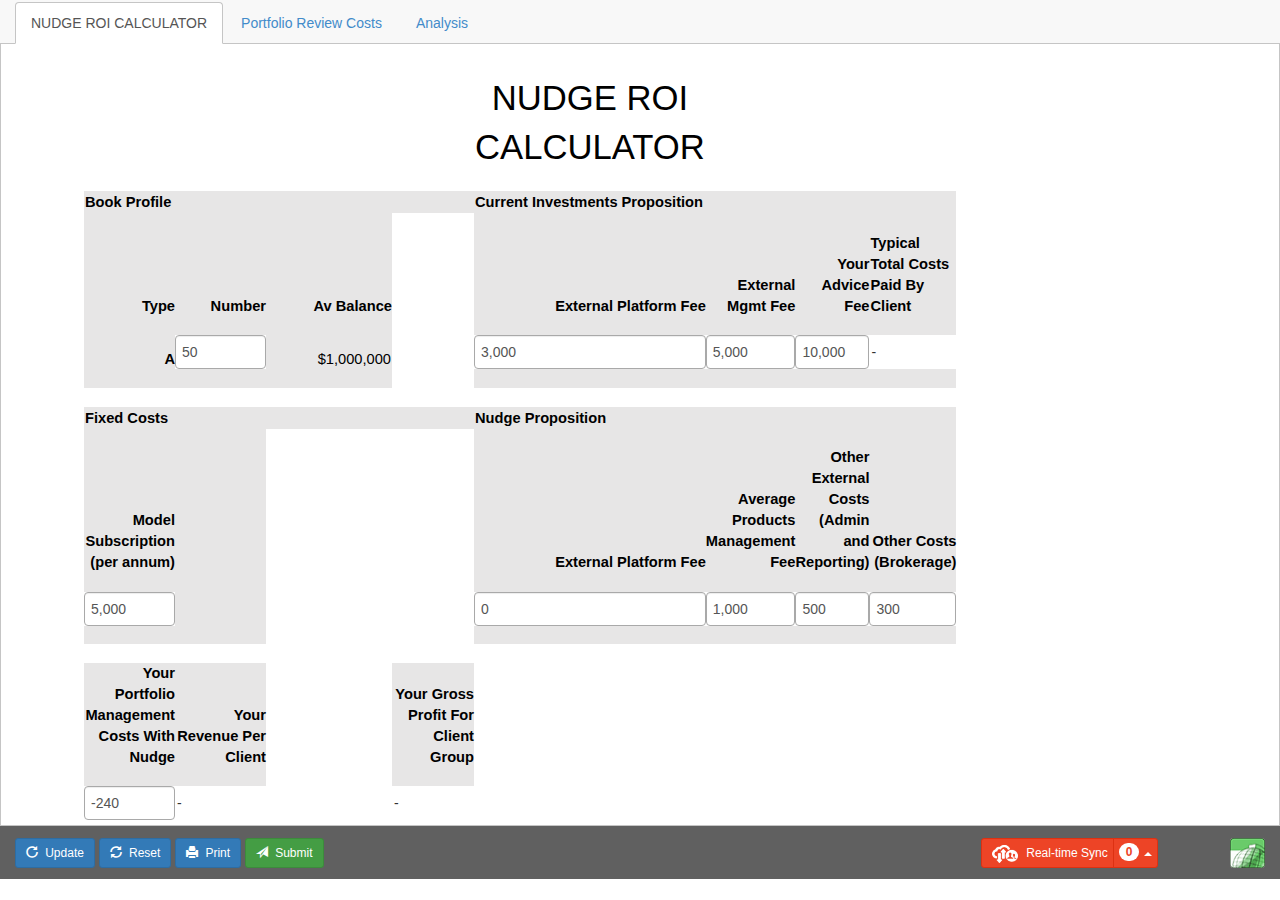
<file: NudgeROICalculator/NudgeROICalculator.htm>
﻿<!DOCTYPE html>
<!-- saved from url=(0013)about:internet -->
<html manifest="offline.appcache">
    <head><meta content='IE=Edge' http-equiv='X-UA-Compatible'>
    <meta http-equiv='Content-Type' content='text/html;charset=UTF-8' />
    <meta name='viewport' content='width=device-width, initial-scale=1.0'>
    <meta name='GENERATOR' content='SpreadsheetConverter  version 9.0.6974.0)' />

<!-- The parts of this webpage that is defined by the original spreadsheet have the same copyright as the original spreadsheet. -->
<!-- The generic Excel-related parts of this page is Copyright (C) 2002-2017 Framtidsforum I&M AB, Sweden. -->

    <title>NudgeROICalculator</title>
    <link rel="stylesheet" href="assets/css/app.min.css" />
    </head>
    <body onload="LoadFromQueryString();recalc_onclick('');" onunload=''>
        <noscript style='color:#F15623;'>
            The webpage is not working since JavaScript is not enabled. 
            Most likely, you are viewing using Dropbox website or another limited browser environment.
        </noscript>

        <form id='formc' name='formc' method='post' action='https://www.spreadsheetserver.com/server1/g/submit/submit.aspx' target='_self'>
		    <input type='hidden' id='xl_spreadsheet' name='xl_spreadsheet' value='NudgeROICalculator' />
            <input type='hidden' id='xl_client' name='xl_client' value='x9.0.6974.0' />
            <div class="navbar-default navbar-fixed-top ssc-responsive-tab" role="navigation"> 
              	<div class="container nomargin">  
                    
	                <div class="navbar-header"> 
		                <button type="button" class="navbar-toggle pull-left" style='margin-left: 15px;' data-toggle="collapse" data-target=".navbar-collapse"> 
		                    <span class="icon-bar"></span>
		                    <span class="icon-bar"></span>
		                    <span class="icon-bar"></span>
		                </button>   
		                <a class="navbar-brand navbar-nav-current" href="#">NUDGE ROI CALCULATOR</a>
	                </div>
	                <div class="navbar-collapse collapse navbar-tab-to-ham">
	                 <ul class="nav  nav-tabs">
                <li class='active'><a href="#sheet-1"  data-toggle="tab">NUDGE ROI CALCULATOR</a></li>
                <li class=''><a href="#sheet-2"  data-toggle="tab">Portfolio Review Costs</a></li>
                <li class=''><a href="#sheet-3"  data-toggle="tab">Analysis</a></li>
	                  </ul>	                 
	                </div>
            	</div>
          	</div><div id="tab" class='tab-content'>

                 <div id='sheet-1' class='tab-pane active'>
                    <div class='container-fluid  '>
<section class=''>
<table cellspacing='0' cellpadding='0' style='border-spacing:0;' onkeydown='javascript:navigate(event);'>
					<col width='68'/>
					<col width='91'/>
					<col width='91'/>
					<col width='126'/>
					<col width='82'/>
					<col width='93'/>
					<col width='68'/>
					<col width='68'/>
					<col width='87'/>
                    <tr style='height:14pt'>
						<td class='ee100' style='height:14pt;'><div style='overflow:hidden'></div></td>
						<td class='ee100' style='height:14pt;'><div style='overflow:hidden'></div></td>
						<td class='ee100' style='height:14pt;'><div style='overflow:hidden'></div></td>
						<td class='ee100' style='height:14pt;'><div style='overflow:hidden'></div></td>
						<td class='ee100' style='height:14pt;'><div style='overflow:hidden'></div></td>
						<td class='ee100' style='height:14pt;'><div style='overflow:hidden'></div></td>
						<td class='ee100' style='height:14pt;'><div style='overflow:hidden'></div></td>
						<td class='ee100' style='height:14pt;'><div style='overflow:hidden'></div></td>
						<td class='ee100' style='height:14pt;'><div style='overflow:hidden'></div></td>
                    </tr>
                    <tr style='height:33pt'>
						<td class='ee100' style='height:33pt;' colspan = '5'>&nbsp;</td>
						<td class='ee106' style='height:33pt;'>
							NUDGE ROI CALCULATOR
						</td>
						<td class='ee100' style='height:33pt;' colspan = '3'>&nbsp;</td>
                    </tr>
                    <tr style='height:14pt'>
						<td class='ee100' style='height:14pt;' colspan = '9'><div style='overflow:hidden'></div></td>
                    </tr>
                    <tr style='height:14pt'>
						<td class='ee100' style='height:14pt;'><div style='overflow:hidden'></div></td>
						<td class='ee109' style='height:14pt;'>
							Book Profile
						</td>
						<td class='ee109' style='height:14pt;'><div style='overflow:hidden'></div></td>
						<td class='ee109' style='height:14pt;'><div style='overflow:hidden'></div></td>
						<td class='ee112' style='height:14pt;'><div style='overflow:hidden'></div></td>
						<td class='ee109' style='height:14pt;' colspan = '3'>
							Current Investments
  Proposition
						</td>
						<td class='ee109' style='height:14pt;'><div style='overflow:hidden'></div></td>
                    </tr>
                    <tr style='height:14pt'>
						<td class='ee100' style='height:14pt;'><div style='overflow:hidden'></div></td>
						<td class='ee114' style='height:14pt;'><div style='overflow:hidden'></div></td>
						<td class='ee114' style='height:14pt;'><div style='overflow:hidden'></div></td>
						<td class='ee114' style='height:14pt;'><div style='overflow:hidden'></div></td>
						<td class='ee100' style='height:14pt;'><div style='overflow:hidden'></div></td>
						<td class='ee114' style='height:14pt;'><div style='overflow:hidden'></div></td>
						<td class='ee114' style='height:14pt;'><div style='overflow:hidden'></div></td>
						<td class='ee114' style='height:14pt;'><div style='overflow:hidden'></div></td>
						<td class='ee114' style='height:14pt;'><div style='overflow:hidden'></div></td>
                    </tr>
                    <tr style='height:57pt'>
						<td class='ee100' style='height:57pt;'>&nbsp;</td>
						<td class='ee114' style='height:57pt;'>
							Type
						</td>
						<td class='ee114' style='height:57pt;'>
							Number
						</td>
						<td class='ee114' style='height:57pt;'>
							Av Balance
						</td>
						<td class='ee100' style='height:57pt;'>&nbsp;</td>
						<td class='ee114' style='height:57pt;'>
							External Platform Fee
						</td>
						<td class='ee114' style='height:57pt;'>
							External Mgmt Fee
						</td>
						<td class='ee114' style='height:57pt;'>
							Your Advice Fee
						</td>
						<td class='ee109' style='height:57pt;'>
							Typical Total Costs Paid By Client
						</td>
                    </tr>
                    <tr style='height:14pt'>
						<td class='ee100' style='height:14pt;'><div style='overflow:hidden'></div></td>
						<td class='ee114' style='height:14pt;'><div style='overflow:hidden'></div></td>
						<td class='ee114' style='height:14pt;'><div style='overflow:hidden'></div></td>
						<td class='ee114' style='height:14pt;'><div style='overflow:hidden'></div></td>
						<td class='ee100' style='height:14pt;'><div style='overflow:hidden'></div></td>
						<td class='ee114' style='height:14pt;'><div style='overflow:hidden'></div></td>
						<td class='ee114' style='height:14pt;'><div style='overflow:hidden'></div></td>
						<td class='ee114' style='height:14pt;'><div style='overflow:hidden'></div></td>
						<td class='ee109' style='height:14pt;'><div style='overflow:hidden'></div></td>
                    </tr>
                    <tr style='height:14pt'>
						<td class='ee100' style='height:14pt;'><div style='overflow:hidden'></div></td>
						<td class='ee114' style='height:14pt;'>
							A
						</td>
						<td class='ee116' style='height:14pt;'>
							<input id='XLEW_1_8_3' type='text' value='50' class='ee118 form-control' style='width:100%' onchange="this.value=eedisplayFloat(eeparseFloat(this.value));recalc_onclick('XLEW_1_8_3')" name='XLEW_1_8_3' placeholder='' tabindex='1' data-sheet='1' data-row='8' data-col='3'/>
						</td>
						<td class='ee119' style='height:14pt;'>
							$1,000,000 
						</td>
						<td class='ee100' style='height:14pt;'><div style='overflow:hidden'></div></td>
						<td class='ee116' style='height:14pt;'>
							<input id='XLEW_1_8_6' type='text' value='3,000' class='ee118 form-control' style='width:100%' onchange="this.value=eedisplayFloatNDTh(eeparseFloatTh(this.value),0);recalc_onclick('XLEW_1_8_6')" name='XLEW_1_8_6' placeholder='' tabindex='2' data-sheet='1' data-row='8' data-col='6'/>
						</td>
						<td class='ee116' style='height:14pt;'>
							<input id='XLEW_1_8_7' type='text' value='5,000' class='ee118 form-control' style='width:100%' onchange="this.value=eedisplayFloatNDTh(eeparseFloatTh(this.value),0);recalc_onclick('XLEW_1_8_7')" name='XLEW_1_8_7' placeholder='' tabindex='3' data-sheet='1' data-row='8' data-col='7'/>
						</td>
						<td class='ee116' style='height:14pt;'>
							<input id='XLEW_1_8_8' type='text' value='10,000' class='ee118 form-control' style='width:100%' onchange="this.value=eedisplayFloatNDTh(eeparseFloatTh(this.value),0);recalc_onclick('XLEW_1_8_8')" name='XLEW_1_8_8' placeholder='' tabindex='4' data-sheet='1' data-row='8' data-col='8'/>
						</td>
						<td class='ee120' style='height:14pt;'>
						<input id='XLEW_1_8_9' type='text' readonly='readonly' value='-' class='ee120' style='overflow:hidden; border:0px solid #000000; width:100% ' name='XLEW_1_8_9' tabindex='-1' />
						</td>
                    </tr>
                    <tr style='height:14pt'>
						<td class='ee100' style='height:14pt;'><div style='overflow:hidden'></div></td>
						<td class='ee114' style='height:14pt;'><div style='overflow:hidden'></div></td>
						<td class='ee114' style='height:14pt;'><div style='overflow:hidden'></div></td>
						<td class='ee114' style='height:14pt;'><div style='overflow:hidden'></div></td>
						<td class='ee100' style='height:14pt;'><div style='overflow:hidden'></div></td>
						<td class='ee114' style='height:14pt;'><div style='overflow:hidden'></div></td>
						<td class='ee114' style='height:14pt;'><div style='overflow:hidden'></div></td>
						<td class='ee114' style='height:14pt;'><div style='overflow:hidden'></div></td>
						<td class='ee109' style='height:14pt;'><div style='overflow:hidden'></div></td>
                    </tr>
                    <tr style='height:14pt'>
						<td class='ee100' style='height:14pt;' colspan = '9'><div style='overflow:hidden'></div></td>
                    </tr>
                    <tr style='height:14pt'>
						<td class='ee100' style='height:14pt;'><div style='overflow:hidden'></div></td>
						<td class='ee109' style='height:14pt;'>
							Fixed Costs
						</td>
						<td class='ee109' style='height:14pt;'><div style='overflow:hidden'></div></td>
						<td class='ee112' style='height:14pt;'><div style='overflow:hidden'></div></td>
						<td class='ee112' style='height:14pt;'><div style='overflow:hidden'></div></td>
						<td class='ee109' style='height:14pt;' colspan = '2'>
							Nudge Proposition
						</td>
						<td class='ee114' style='height:14pt;'><div style='overflow:hidden'></div></td>
						<td class='ee114' style='height:14pt;'><div style='overflow:hidden'></div></td>
                    </tr>
                    <tr style='height:14pt'>
						<td class='ee100' style='height:14pt;'><div style='overflow:hidden'></div></td>
						<td class='ee114' style='height:14pt;'><div style='overflow:hidden'></div></td>
						<td class='ee114' style='height:14pt;'><div style='overflow:hidden'></div></td>
						<td class='ee100' style='height:14pt;' colspan = '2'><div style='overflow:hidden'></div></td>
						<td class='ee114' style='height:14pt;'><div style='overflow:hidden'></div></td>
						<td class='ee114' style='height:14pt;'><div style='overflow:hidden'></div></td>
						<td class='ee114' style='height:14pt;'><div style='overflow:hidden'></div></td>
						<td class='ee114' style='height:14pt;'><div style='overflow:hidden'></div></td>
                    </tr>
                    <tr style='height:86pt'>
						<td class='ee100' style='height:86pt;'>&nbsp;</td>
						<td class='ee114' style='height:86pt;'>
							Model Subscription (per annum)
						</td>
						<td class='ee114' style='height:86pt;'>&nbsp;</td>
						<td class='ee100' style='height:86pt;' colspan = '2'>&nbsp;</td>
						<td class='ee114' style='height:86pt;'>
							External Platform Fee
						</td>
						<td class='ee114' style='height:86pt;'>
							Average Products Management Fee
						</td>
						<td class='ee114' style='height:86pt;'>
							Other External Costs (Admin and
  Reporting)
						</td>
						<td class='ee114' style='height:86pt;'>
							Other Costs (Brokerage)
						</td>
                    </tr>
                    <tr style='height:14pt'>
						<td class='ee100' style='height:14pt;'><div style='overflow:hidden'></div></td>
						<td class='ee114' style='height:14pt;'><div style='overflow:hidden'></div></td>
						<td class='ee114' style='height:14pt;'><div style='overflow:hidden'></div></td>
						<td class='ee100' style='height:14pt;' colspan = '2'><div style='overflow:hidden'></div></td>
						<td class='ee114' style='height:14pt;'><div style='overflow:hidden'></div></td>
						<td class='ee114' style='height:14pt;'><div style='overflow:hidden'></div></td>
						<td class='ee114' style='height:14pt;'><div style='overflow:hidden'></div></td>
						<td class='ee114' style='height:14pt;'><div style='overflow:hidden'></div></td>
                    </tr>
                    <tr style='height:14pt'>
						<td class='ee100' style='height:14pt;'><div style='overflow:hidden'></div></td>
						<td class='ee116' style='height:14pt;'>
							<input id='XLEW_1_15_2' type='text' value='5,000' class='ee118 form-control' style='width:100%' onchange="this.value=eedisplayFloatNDTh(eeparseFloatTh(this.value),0);recalc_onclick('XLEW_1_15_2')" name='XLEW_1_15_2' placeholder='' tabindex='5' data-sheet='1' data-row='15' data-col='2'/>
						</td>
						<td class='ee114' style='height:14pt;'><div style='overflow:hidden'></div></td>
						<td class='ee100' style='height:14pt;' colspan = '2'><div style='overflow:hidden'></div></td>
						<td class='ee116' style='height:14pt;'>
							<input id='XLEW_1_15_6' type='text' value='0' class='ee118 form-control' style='width:100%' onchange="this.value=eedisplayFloatNDTh(eeparseFloatTh(this.value),0);recalc_onclick('XLEW_1_15_6')" name='XLEW_1_15_6' placeholder='' tabindex='6' data-sheet='1' data-row='15' data-col='6'/>
						</td>
						<td class='ee116' style='height:14pt;'>
							<input id='XLEW_1_15_7' type='text' value='1,000' class='ee118 form-control' style='width:100%' onchange="this.value=eedisplayFloatNDTh(eeparseFloatTh(this.value),0);recalc_onclick('XLEW_1_15_7')" name='XLEW_1_15_7' placeholder='' tabindex='7' data-sheet='1' data-row='15' data-col='7'/>
						</td>
						<td class='ee116' style='height:14pt;'>
							<input id='XLEW_1_15_8' type='text' value='500' class='ee118 form-control' style='width:100%' onchange="this.value=eedisplayFloatNDTh(eeparseFloatTh(this.value),0);recalc_onclick('XLEW_1_15_8')" name='XLEW_1_15_8' placeholder='' tabindex='8' data-sheet='1' data-row='15' data-col='8'/>
						</td>
						<td class='ee116' style='height:14pt;'>
							<input id='XLEW_1_15_9' type='text' value='300' class='ee118 form-control' style='width:100%' onchange="this.value=eedisplayFloatNDTh(eeparseFloatTh(this.value),0);recalc_onclick('XLEW_1_15_9')" name='XLEW_1_15_9' placeholder='' tabindex='9' data-sheet='1' data-row='15' data-col='9'/>
						</td>
                    </tr>
                    <tr style='height:14pt'>
						<td class='ee100' style='height:14pt;'><div style='overflow:hidden'></div></td>
						<td class='ee114' style='height:14pt;'><div style='overflow:hidden'></div></td>
						<td class='ee114' style='height:14pt;'><div style='overflow:hidden'></div></td>
						<td class='ee100' style='height:14pt;' colspan = '2'><div style='overflow:hidden'></div></td>
						<td class='ee114' style='height:14pt;'><div style='overflow:hidden'></div></td>
						<td class='ee114' style='height:14pt;'><div style='overflow:hidden'></div></td>
						<td class='ee114' style='height:14pt;'><div style='overflow:hidden'></div></td>
						<td class='ee114' style='height:14pt;'><div style='overflow:hidden'></div></td>
                    </tr>
                    <tr style='height:14pt'>
						<td class='ee100' style='height:14pt;' colspan = '9'><div style='overflow:hidden'></div></td>
                    </tr>
                    <tr style='height:63pt'>
						<td class='ee100' style='height:63pt;'>&nbsp;</td>
						<td class='ee114' style='height:63pt;'>
							Your Portfolio Management Costs
  With Nudge
						</td>
						<td class='ee114' style='height:63pt;'>
							Your Revenue Per Client
						</td>
						<td class='ee100' style='height:63pt;'>&nbsp;</td>
						<td class='ee114' style='height:63pt;'>
							Your Gross Profit For Client Group
						</td>
						<td class='ee100' style='height:63pt;' colspan = '4'>&nbsp;</td>
                    </tr>
                    <tr style='height:14pt'>
						<td class='ee100' style='height:14pt;'><div style='overflow:hidden'></div></td>
						<td class='ee114' style='height:14pt;'><div style='overflow:hidden'></div></td>
						<td class='ee114' style='height:14pt;'><div style='overflow:hidden'></div></td>
						<td class='ee100' style='height:14pt;'><div style='overflow:hidden'></div></td>
						<td class='ee114' style='height:14pt;'><div style='overflow:hidden'></div></td>
						<td class='ee100' style='height:14pt;' colspan = '4'><div style='overflow:hidden'></div></td>
                    </tr>
                    <tr style='height:14pt'>
						<td class='ee100' style='height:14pt;'><div style='overflow:hidden'></div></td>
						<td class='ee116' style='height:14pt;'>
							<input id='XLEW_1_20_2' type='text' value='-240' class='ee118 form-control' style='width:100%' onchange="this.value=eedisplayFloatNDTh(eeparseFloatTh(this.value),0);recalc_onclick('XLEW_1_20_2')" name='XLEW_1_20_2' placeholder='' tabindex='10' data-sheet='1' data-row='20' data-col='2'/>
						</td>
						<td class='ee116' style='height:14pt;'>
						<input id='XLEW_1_20_3' type='text' readonly='readonly' value='-' class='ee116' style='overflow:hidden; border:0px solid #000000; width:100% ' name='XLEW_1_20_3' tabindex='-1' />
						</td>
						<td class='ee100' style='height:14pt;'><div style='overflow:hidden'></div></td>
						<td class='ee116' style='height:14pt;'>
						<input id='XLEW_1_20_5' type='text' readonly='readonly' value='-' class='ee116' style='overflow:hidden; border:0px solid #000000; width:100% ' name='XLEW_1_20_5' tabindex='-1' />
						</td>
						<td class='ee100' style='height:14pt;' colspan = '4'><div style='overflow:hidden'></div></td>
                    </tr>
                </table>

              </section>
</div>
                </div>
                 <div id='sheet-2' class='tab-pane '>
                    <div class='container-fluid  '>
<section class=''>
<table cellspacing='0' cellpadding='0' style='border-spacing:0;' onkeydown='javascript:navigate(event);'>
					<col width='68'/>
					<col width='68'/>
					<col width='68'/>
					<col width='68'/>
					<col width='68'/>
					<col width='68'/>
					<col width='68'/>
					<col width='68'/>
					<col width='78'/>
                    <tr style='height:14pt'>
						<td class='ee100' style='height:14pt;'><div style='overflow:hidden'></div></td>
						<td class='ee100' style='height:14pt;'><div style='overflow:hidden'></div></td>
						<td class='ee100' style='height:14pt;'><div style='overflow:hidden'></div></td>
						<td class='ee100' style='height:14pt;'><div style='overflow:hidden'></div></td>
						<td class='ee100' style='height:14pt;'><div style='overflow:hidden'></div></td>
						<td class='ee100' style='height:14pt;'><div style='overflow:hidden'></div></td>
						<td class='ee100' style='height:14pt;'><div style='overflow:hidden'></div></td>
						<td class='ee100' style='height:14pt;'><div style='overflow:hidden'></div></td>
						<td class='ee100' style='height:14pt;'><div style='overflow:hidden'></div></td>
                    </tr>
                    <tr style='height:14pt'>
						<td class='ee100' style='height:14pt;'><div style='overflow:hidden'></div></td>
						<td class='ee109' style='height:14pt;' colspan = '6'>
							Portfolio Review Costs
  Calculator : Typically Per Review
						</td>
						<td class='ee114' style='height:14pt;'><div style='overflow:hidden'></div></td>
						<td class='ee114' style='height:14pt;'><div style='overflow:hidden'></div></td>
                    </tr>
                    <tr style='height:14pt'>
						<td class='ee100' style='height:14pt;'><div style='overflow:hidden'></div></td>
						<td class='ee114' style='height:14pt;'><div style='overflow:hidden'></div></td>
						<td class='ee114' style='height:14pt;'><div style='overflow:hidden'></div></td>
						<td class='ee114' style='height:14pt;'><div style='overflow:hidden'></div></td>
						<td class='ee114' style='height:14pt;'><div style='overflow:hidden'></div></td>
						<td class='ee114' style='height:14pt;'><div style='overflow:hidden'></div></td>
						<td class='ee114' style='height:14pt;'><div style='overflow:hidden'></div></td>
						<td class='ee114' style='height:14pt;'><div style='overflow:hidden'></div></td>
						<td class='ee114' style='height:14pt;'><div style='overflow:hidden'></div></td>
                    </tr>
                    <tr style='height:14pt'>
						<td class='ee100' style='height:14pt;'><div style='overflow:hidden'></div></td>
						<td class='ee114' style='height:14pt;' colspan = '2'>
							Typical Your Time
						</td>
						<td class='ee114' style='height:14pt;'><div style='overflow:hidden'></div></td>
						<td class='ee116' style='height:14pt;'>
							<input id='XLEW_2_4_5' type='text' value='1' class='ee118 form-control' style='width:100%' onchange="this.value=eedisplayFloat(eeparseFloat(this.value));recalc_onclick('XLEW_2_4_5')" name='XLEW_2_4_5' placeholder='' tabindex='11' data-sheet='2' data-row='4' data-col='5'/>
						</td>
						<td class='ee114' style='height:14pt;'>
							hours @
						</td>
						<td class='ee116' style='height:14pt;'>
							<input id='XLEW_2_4_7' type='text' value='300' class='ee118 form-control' style='width:100%' onchange="this.value=eedisplayFloatNDTh(eeparseFloatTh(this.value),0);recalc_onclick('XLEW_2_4_7')" name='XLEW_2_4_7' placeholder='' tabindex='12' data-sheet='2' data-row='4' data-col='7'/>
						</td>
						<td class='ee114' style='height:14pt;'>
							per hour =
						</td>
						<td class='ee116' style='height:14pt;'>
						<input id='XLEW_2_4_9' type='text' readonly='readonly' value='-' class='ee116' style='overflow:hidden; border:0px solid #000000; width:100% ' name='XLEW_2_4_9' tabindex='-1' />
						</td>
                    </tr>
                    <tr style='height:14pt'>
						<td class='ee100' style='height:14pt;'><div style='overflow:hidden'></div></td>
						<td class='ee114' style='height:14pt;' colspan = '2'>
							Typical Junior Time
						</td>
						<td class='ee114' style='height:14pt;'><div style='overflow:hidden'></div></td>
						<td class='ee116' style='height:14pt;'>
							<input id='XLEW_2_5_5' type='text' value='2' class='ee118 form-control' style='width:100%' onchange="this.value=eedisplayFloat(eeparseFloat(this.value));recalc_onclick('XLEW_2_5_5')" name='XLEW_2_5_5' placeholder='' tabindex='13' data-sheet='2' data-row='5' data-col='5'/>
						</td>
						<td class='ee114' style='height:14pt;'>
							hours @
						</td>
						<td class='ee116' style='height:14pt;'>
							<input id='XLEW_2_5_7' type='text' value='150' class='ee118 form-control' style='width:100%' onchange="this.value=eedisplayFloatNDTh(eeparseFloatTh(this.value),0);recalc_onclick('XLEW_2_5_7')" name='XLEW_2_5_7' placeholder='' tabindex='14' data-sheet='2' data-row='5' data-col='7'/>
						</td>
						<td class='ee114' style='height:14pt;'>
							per hour =
						</td>
						<td class='ee116' style='height:14pt;'>
						<input id='XLEW_2_5_9' type='text' readonly='readonly' value='-' class='ee116' style='overflow:hidden; border:0px solid #000000; width:100% ' name='XLEW_2_5_9' tabindex='-1' />
						</td>
                    </tr>
                    <tr style='height:14pt'>
						<td class='ee100' style='height:14pt;'><div style='overflow:hidden'></div></td>
						<td class='ee114' style='height:14pt;' colspan = '2'>
							Other External Costs
						</td>
						<td class='ee114' style='height:14pt;'><div style='overflow:hidden'></div></td>
						<td class='ee114' style='height:14pt;'><div style='overflow:hidden'></div></td>
						<td class='ee114' style='height:14pt;'><div style='overflow:hidden'></div></td>
						<td class='ee114' style='height:14pt;'><div style='overflow:hidden'></div></td>
						<td class='ee114' style='height:14pt;'><div style='overflow:hidden'></div></td>
						<td class='ee116' style='height:14pt;'>
							<input id='XLEW_2_6_9' type='text' value='' class='ee118 form-control' style='width:100%' onchange="this.value=eedisplayFloat(eeparseFloat(this.value));recalc_onclick('XLEW_2_6_9')" name='XLEW_2_6_9' placeholder='' tabindex='15' data-sheet='2' data-row='6' data-col='9'/>
						</td>
                    </tr>
                    <tr style='height:14pt'>
						<td class='ee100' style='height:14pt;'><div style='overflow:hidden'></div></td>
						<td class='ee114' style='height:14pt;'><div style='overflow:hidden'></div></td>
						<td class='ee114' style='height:14pt;'><div style='overflow:hidden'></div></td>
						<td class='ee114' style='height:14pt;'><div style='overflow:hidden'></div></td>
						<td class='ee114' style='height:14pt;'><div style='overflow:hidden'></div></td>
						<td class='ee114' style='height:14pt;'><div style='overflow:hidden'></div></td>
						<td class='ee114' style='height:14pt;'><div style='overflow:hidden'></div></td>
						<td class='ee114' style='height:14pt;'>
							TOTAL COS<span style='display:none'>T</span>
						</td>
						<td class='ee116' style='height:14pt;'>
						<input id='XLEW_2_7_9' type='text' readonly='readonly' value='-' class='ee116' style='overflow:hidden; border:0px solid #000000; width:100% ' name='XLEW_2_7_9' tabindex='-1' />
						</td>
                    </tr>
                    <tr style='height:14pt'>
						<td class='ee100' style='height:14pt;'><div style='overflow:hidden'></div></td>
						<td class='ee114' style='height:14pt;' colspan = '4'>
							Number of Reviews Per
  Client Per Year
						</td>
						<td class='ee114' style='height:14pt;'><div style='overflow:hidden'></div></td>
						<td class='ee114' style='height:14pt;'><div style='overflow:hidden'></div></td>
						<td class='ee116' style='height:14pt;'>
							<input id='XLEW_2_8_8' type='text' value='4' class='ee118 form-control' style='width:100%' onchange="this.value=eedisplayFloat(eeparseFloat(this.value));recalc_onclick('XLEW_2_8_8')" name='XLEW_2_8_8' placeholder='' tabindex='16' data-sheet='2' data-row='8' data-col='8'/>
						</td>
						<td class='ee114' style='height:14pt;'><div style='overflow:hidden'></div></td>
                    </tr>
                    <tr style='height:14pt'>
						<td class='ee100' style='height:14pt;'><div style='overflow:hidden'></div></td>
						<td class='ee114' style='height:14pt;'><div style='overflow:hidden'></div></td>
						<td class='ee114' style='height:14pt;'><div style='overflow:hidden'></div></td>
						<td class='ee114' style='height:14pt;'><div style='overflow:hidden'></div></td>
						<td class='ee114' style='height:14pt;'><div style='overflow:hidden'></div></td>
						<td class='ee114' style='height:14pt;'><div style='overflow:hidden'></div></td>
						<td class='ee114' style='height:14pt;'><div style='overflow:hidden'></div></td>
						<td class='ee114' style='height:14pt;'><div style='overflow:hidden'></div></td>
						<td class='ee114' style='height:14pt;'><div style='overflow:hidden'></div></td>
                    </tr>
                    <tr style='height:14pt'>
						<td class='ee100' style='height:14pt;'><div style='overflow:hidden'></div></td>
						<td class='ee114' style='height:14pt;' colspan = '5'>
							Total Portfolio Review
  Costs Per Client Per Year
						</td>
						<td class='ee116' style='height:14pt;'>
						<input id='XLEW_2_10_7' type='text' readonly='readonly' value='-' class='ee116' style='overflow:hidden; border:0px solid #000000; width:100% ' name='XLEW_2_10_7' tabindex='-1' />
						</td>
						<td class='ee114' style='height:14pt;'>
							With Nudg<span style='display:none'>e</span>
						</td>
						<td class='ee116' style='height:14pt;'>
							<input id='XLEW_2_10_9' type='text' value='240' class='ee118 form-control' style='width:100%' onchange="this.value=eedisplayFloatNDTh(eeparseFloatTh(this.value),0);recalc_onclick('XLEW_2_10_9')" name='XLEW_2_10_9' placeholder='' tabindex='17' data-sheet='2' data-row='10' data-col='9'/>
						</td>
                    </tr>
                    <tr style='height:14pt'>
						<td class='ee100' style='height:14pt;'><div style='overflow:hidden'></div></td>
						<td class='ee114' style='height:14pt;'><div style='overflow:hidden'></div></td>
						<td class='ee114' style='height:14pt;'><div style='overflow:hidden'></div></td>
						<td class='ee114' style='height:14pt;'><div style='overflow:hidden'></div></td>
						<td class='ee114' style='height:14pt;'><div style='overflow:hidden'></div></td>
						<td class='ee114' style='height:14pt;'><div style='overflow:hidden'></div></td>
						<td class='ee114' style='height:14pt;'><div style='overflow:hidden'></div></td>
						<td class='ee114' style='height:14pt;'><div style='overflow:hidden'></div></td>
						<td class='ee114' style='height:14pt;'><div style='overflow:hidden'></div></td>
                    </tr>
                    <tr style='height:14pt'>
						<td class='ee100' style='height:14pt;'><div style='overflow:hidden'></div></td>
						<td class='ee114' style='height:14pt;' colspan = '2'>
							Savings Per Client
						</td>
						<td class='ee116' style='height:14pt;'>
						<input id='XLEW_2_12_4' type='text' readonly='readonly' value='-' class='ee116' style='overflow:hidden; border:0px solid #000000; width:100% ' name='XLEW_2_12_4' tabindex='-1' />
						</td>
						<td class='ee114' style='height:14pt;'><div style='overflow:hidden'></div></td>
						<td class='ee114' style='height:14pt;'><div style='overflow:hidden'></div></td>
						<td class='ee114' style='height:14pt;'><div style='overflow:hidden'></div></td>
						<td class='ee114' style='height:14pt;'><div style='overflow:hidden'></div></td>
						<td class='ee114' style='height:14pt;'><div style='overflow:hidden'></div></td>
                    </tr>
                    <tr style='height:14pt'>
						<td class='ee100' style='height:14pt;'><div style='overflow:hidden'></div></td>
						<td class='ee114' style='height:14pt;' colspan = '2'>
							Savings Per Book
						</td>
						<td class='ee116' style='height:14pt;'>
						<input id='XLEW_2_13_4' type='text' readonly='readonly' value='-' class='ee116' style='overflow:hidden; border:0px solid #000000; width:100% ' name='XLEW_2_13_4' tabindex='-1' />
						</td>
						<td class='ee114' style='height:14pt;'><div style='overflow:hidden'></div></td>
						<td class='ee114' style='height:14pt;'><div style='overflow:hidden'></div></td>
						<td class='ee114' style='height:14pt;'><div style='overflow:hidden'></div></td>
						<td class='ee114' style='height:14pt;'><div style='overflow:hidden'></div></td>
						<td class='ee114' style='height:14pt;'><div style='overflow:hidden'></div></td>
                    </tr>
                    <tr style='height:14pt'>
						<td class='ee100' style='height:14pt;' colspan = '9'><div style='overflow:hidden'></div></td>
                    </tr>
                    <tr style='height:14pt'>
						<td class='ee100' style='height:14pt;'><div style='overflow:hidden'></div></td>
						<td class='ee109' style='height:14pt;' colspan = '3'>
							Compliance Cost Savings
						</td>
						<td class='ee114' style='height:14pt;'><div style='overflow:hidden'></div></td>
						<td class='ee114' style='height:14pt;'><div style='overflow:hidden'></div></td>
						<td class='ee114' style='height:14pt;'><div style='overflow:hidden'></div></td>
						<td class='ee100' style='height:14pt;' colspan = '2'><div style='overflow:hidden'></div></td>
                    </tr>
                    <tr style='height:14pt'>
						<td class='ee100' style='height:14pt;'><div style='overflow:hidden'></div></td>
						<td class='ee114' style='height:14pt;'><div style='overflow:hidden'></div></td>
						<td class='ee114' style='height:14pt;'><div style='overflow:hidden'></div></td>
						<td class='ee114' style='height:14pt;'><div style='overflow:hidden'></div></td>
						<td class='ee114' style='height:14pt;'><div style='overflow:hidden'></div></td>
						<td class='ee114' style='height:14pt;'><div style='overflow:hidden'></div></td>
						<td class='ee114' style='height:14pt;'><div style='overflow:hidden'></div></td>
						<td class='ee100' style='height:14pt;' colspan = '2'><div style='overflow:hidden'></div></td>
                    </tr>
                    <tr style='height:14pt'>
						<td class='ee100' style='height:14pt;'><div style='overflow:hidden'></div></td>
						<td class='ee114' style='height:14pt;' colspan = '3'>
							Compliance Services
  Savings
						</td>
						<td class='ee114' style='height:14pt;'><div style='overflow:hidden'></div></td>
						<td class='ee116' style='height:14pt;'>
							<input id='XLEW_2_17_6' type='text' value='1,000' class='ee118 form-control' style='width:100%' onchange="this.value=eedisplayFloatNDTh(eeparseFloatTh(this.value),0);recalc_onclick('XLEW_2_17_6')" name='XLEW_2_17_6' placeholder='' tabindex='18' data-sheet='2' data-row='17' data-col='6'/>
						</td>
						<td class='ee114' style='height:14pt;'><div style='overflow:hidden'></div></td>
						<td class='ee100' style='height:14pt;' colspan = '2'><div style='overflow:hidden'></div></td>
                    </tr>
                    <tr style='height:14pt'>
						<td class='ee100' style='height:14pt;'><div style='overflow:hidden'></div></td>
						<td class='ee114' style='height:14pt;' colspan = '3'>
							Compliance Resource
  Savings
						</td>
						<td class='ee114' style='height:14pt;'><div style='overflow:hidden'></div></td>
						<td class='ee116' style='height:14pt;'>
							<input id='XLEW_2_18_6' type='text' value='2,000' class='ee118 form-control' style='width:100%' onchange="this.value=eedisplayFloatNDTh(eeparseFloatTh(this.value),0);recalc_onclick('XLEW_2_18_6')" name='XLEW_2_18_6' placeholder='' tabindex='19' data-sheet='2' data-row='18' data-col='6'/>
						</td>
						<td class='ee114' style='height:14pt;'><div style='overflow:hidden'></div></td>
						<td class='ee100' style='height:14pt;' colspan = '2'><div style='overflow:hidden'></div></td>
                    </tr>
                    <tr style='height:14pt'>
						<td class='ee100' style='height:14pt;'><div style='overflow:hidden'></div></td>
						<td class='ee114' style='height:14pt;' colspan = '3'>
							Compliance Management
  Savings
						</td>
						<td class='ee114' style='height:14pt;'><div style='overflow:hidden'></div></td>
						<td class='ee116' style='height:14pt;'>
							<input id='XLEW_2_19_6' type='text' value='5,000' class='ee118 form-control' style='width:100%' onchange="this.value=eedisplayFloatNDTh(eeparseFloatTh(this.value),0);recalc_onclick('XLEW_2_19_6')" name='XLEW_2_19_6' placeholder='' tabindex='20' data-sheet='2' data-row='19' data-col='6'/>
						</td>
						<td class='ee114' style='height:14pt;'><div style='overflow:hidden'></div></td>
						<td class='ee100' style='height:14pt;' colspan = '2'><div style='overflow:hidden'></div></td>
                    </tr>
                    <tr style='height:14pt'>
						<td class='ee100' style='height:14pt;'><div style='overflow:hidden'></div></td>
						<td class='ee109' style='height:14pt;' colspan = '2'>
							TOTAL Savings
						</td>
						<td class='ee114' style='height:14pt;'><div style='overflow:hidden'></div></td>
						<td class='ee114' style='height:14pt;'><div style='overflow:hidden'></div></td>
						<td class='ee123' style='height:14pt;'>
						<input id='XLEW_2_20_6' type='text' readonly='readonly' value='-' class='ee123' style='overflow:hidden; border:0px solid #000000; width:100% ' name='XLEW_2_20_6' tabindex='-1' />
						</td>
						<td class='ee114' style='height:14pt;'><div style='overflow:hidden'></div></td>
						<td class='ee100' style='height:14pt;' colspan = '2'><div style='overflow:hidden'></div></td>
                    </tr>
                </table>

              </section>
</div>
                </div>
                 <div id='sheet-3' class='tab-pane '>
                    <div class='container-fluid  '>
<section class=''>
<table cellspacing='0' cellpadding='0' style='border-spacing:0;' onkeydown='javascript:navigate(event);'>
					<col width='68'/>
					<col width='213'/>
					<col width='254'/>
					<col width='141'/>
                    <tr style='height:14pt'>
						<td class='ee100' style='height:14pt;'><div style='overflow:hidden'></div></td>
						<td class='ee100' style='height:14pt;'><div style='overflow:hidden'></div></td>
						<td class='ee100' style='height:14pt;'><div style='overflow:hidden'></div></td>
						<td class='ee100' style='height:14pt;'><div style='overflow:hidden'></div></td>
                    </tr>
                    <tr style='height:18pt'>
						<td class='ee100' style='height:18pt;'>&nbsp;</td>
						<td class='ee125' style='height:18pt;'>
							Analysis
						</td>
						<td class='ee114' style='height:18pt;'>&nbsp;</td>
						<td class='ee114' style='height:18pt;'>&nbsp;</td>
                    </tr>
                    <tr style='height:14pt'>
						<td class='ee100' style='height:14pt;'><div style='overflow:hidden'></div></td>
						<td class='ee114' style='height:14pt;'>
							Savings To Client
						</td>
						<td class='ee114' style='height:14pt;'>
							Your Margin Improvement
						</td>
						<td class='ee114' style='height:14pt;'>
							Net Increase in Margin
						</td>
                    </tr>
                    <tr style='height:14pt'>
						<td class='ee100' style='height:14pt;'><div style='overflow:hidden'></div></td>
						<td class='ee120' style='height:14pt;'>
						<input id='XLEW_3_4_2' type='text' readonly='readonly' value='-' class='ee120' style='overflow:hidden; border:0px solid #000000; width:100% ' name='XLEW_3_4_2' tabindex='-1' />
						</td>
						<td class='ee128' style='height:14pt;'>
						<input id='XLEW_3_4_3' type='text' readonly='readonly' value='0' class='ee128' style='overflow:hidden; border:0px solid #000000; width:100% ' name='XLEW_3_4_3' tabindex='-1' />
						</td>
						<td class='ee128' style='height:14pt;'>
						<input id='XLEW_3_4_4' type='text' readonly='readonly' value='-' class='ee128' style='overflow:hidden; border:0px solid #000000; width:100% ' name='XLEW_3_4_4' tabindex='-1' />
						</td>
                    </tr>
                    <tr style='height:14pt'>
						<td class='ee100' style='height:14pt;'><div style='overflow:hidden'></div></td>
						<td class='ee100' style='height:14pt;'><div style='overflow:hidden'></div></td>
						<td class='ee100' style='height:14pt;'><div style='overflow:hidden'></div></td>
						<td class='ee100' style='height:14pt;'><div style='overflow:hidden'></div></td>
                    </tr>
                    <tr style='height:14pt'>
						<td class='ee100' style='height:14pt;'><div style='overflow:hidden'></div></td>
						<td class='ee114' style='height:14pt;'>
							Portfolio Review Savings Per Client
						</td>
						<td class='ee114' style='height:14pt;'>
							Portfolio Review Savings Per Client Group
						</td>
						<td class='ee100' style='height:14pt;'><div style='overflow:hidden'></div></td>
                    </tr>
                    <tr style='height:14pt'>
						<td class='ee100' style='height:14pt;'><div style='overflow:hidden'></div></td>
						<td class='ee131' style='height:14pt;'>
						<input id='XLEW_3_7_2' type='text' readonly='readonly' value='-' class='ee131' style='overflow:hidden; border:0px solid #000000; width:100% ' name='XLEW_3_7_2' tabindex='-1' />
						</td>
						<td class='ee128' style='height:14pt;'>
						<input id='XLEW_3_7_3' type='text' readonly='readonly' value='-' class='ee128' style='overflow:hidden; border:0px solid #000000; width:100% ' name='XLEW_3_7_3' tabindex='-1' />
						</td>
						<td class='ee100' style='height:14pt;'><div style='overflow:hidden'></div></td>
                    </tr>
                </table>

              </section>
</div>
                </div>
            </div>
			<input type="hidden" id="xl_templateimages" name="xl_templateimages" value="1">
        </form>
        <section class='row toolbar no-print'>
            
            <div class='toolbar-panel-right col-xs-12 col-sm-12 col-md-5 col-md-push-6'>
                <section id='ssc-ls'></section>
            </div><div class='toolbar-panel-left col-xs-12 col-sm-11 col-md-6 col-md-pull-5'>
                <button class='btn btn-sm button-update'><span class='glyphicon glyphicon-repeat'></span><span class='btn-label btn-label-right'>Update</span></button>
                <button class='btn btn-sm button-reset'><span class='glyphicon glyphicon-refresh'></span><span class='btn-label btn-label-right'>Reset</span></button>
                <button class='btn btn-sm button-print one'><span class='glyphicon glyphicon-print'></span><span class='btn-label btn-label-right'>Print</span></button>
                <button class='btn btn-sm button-submit spin-button' data-style=spin-right><span class='glyphicon glyphicon-send'></span><span class='btn-label btn-label-right'>Submit</span><span class='spin'></span></button>
</div>
            <div class='toolbar-panel-right-right col-sm-1 col-md-1'><a class='poweredby-logo' href='http://www.spreadsheetconverter.com/excel-html-web.htm' target='_blank' tabindex='-1' title='Convert Excel spreadsheet to online form' alt='Convert Excel spreadsheet to online form'></a></div>
        </section>
    </body>
</html>
    <script type="text/javascript" src="assets/js/app.min.js" ></script>
</file>
